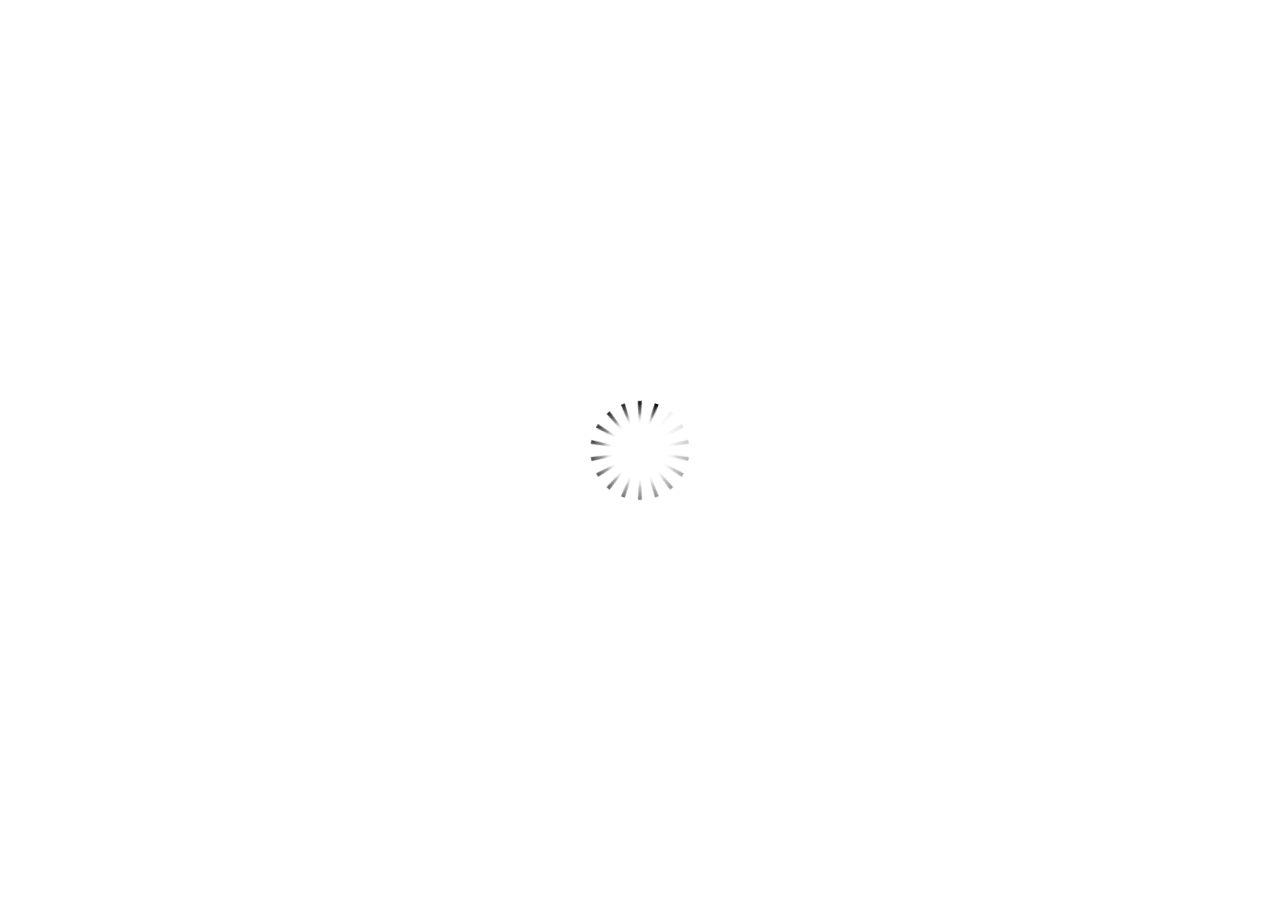
<file: index.html>
<!DOCTYPE HTML>
<html style="height: 100%;" lang="en-US">
<head>
    
    <meta http-equiv="Content-Type" content="text/html;charset=utf-8">
    <!-- Created using Quizmaker 360 - http://www.articulate.com  -->
    <!-- version: 5.33.31612.0 -->

    <title>Desmond and Stack Quiz</title>
    <style>
        body {
            background: #ffffff;
            overflow: hidden;
        }

        html, body, table {
            height: 100%;
            width: 100%;
            margin: 0;
            padding: 0;
            border: 0;
        }

        table td {
            vertical-align: middle;
            text-align: center;
        }

        #nosupport {
            background: #f5f5f5;
            margin: 50px 65px;
            border: 1px solid #d5d5d5;
            width: calc(100% - 130px);
            height: calc(100% - 100px);
        }

        p {
            font-family: 'Helvetica Neue', Helvetica, Arial, Verdana, sans-serif;
            font-size: 12pt;
            color: #303030;
        }

        a {
            color: #2D9DDA;
            text-decoration: none !important;
        }

    </style>
    <script>
        var html5Supported = true;

    </script>
    <!--[if lte IE 9]><script>html5Supported = false;</script><![endif]-->

    <script type="text/javascript">

        function routePlayer() {

            var settings = {
                lmsEnabled: false,
                tincanEnabled: false,
                aoEnabled: false,
                runtimeOrder: [{"type":"html5","url":"quiz_html5.html"}],
                warnOnCommitFail: false
            };

            var PARAM_WARN_ON_COMMIT = {name: 'warncommit', value: 1},
                    PARAM_LMS = {name: 'lms', value: 1},
                    PARAM_TINCAN = {name: 'tincan', value: true},
                    PARAM_AO = {name: 'aosupport', value: true};

            var detection = {
                agent: navigator.userAgent,

                flashEnabled: function() {
                    var description, version, flashAX,
                            plugin = navigator.plugins["Shockwave Flash"];

                    if (plugin != null) {
                        description = plugin.description.split(" ");
                        version = Number(description[description.length - 2]);

                        return (version >= 10) || isNaN(version);
                    } else {
                        try {
                            flashAX = new ActiveXObject("ShockwaveFlash.ShockwaveFlash.10");
                            return (flashAX != null);
                        } catch (e) {
                        }
                    }

                    return false;
                },
				
                isFlashWaiting: function() {
                    var html = '',
                    divFlash = document.getElementById('flashCheck'),
                    player;

                    html += '<object width="100px" height="100px" id="player" type="application/x-shockwave-flash">';
                    html += '<param name="name" value="player" />';
                    html += '<param name="wmode" value="opaque" />';
                    html += '<param name="allowScriptAccess" value="always" />';
                    html += '</object>';

                    divFlash.innerHTML = html;
                    player = document.getElementById('player');

                    return player != null && player.getBoundingClientRect().width > 0;
                },

                html5Enabled: function() {
                    return html5Supported;
                },

                ampEnabled: function() {
                    return ((this.isIOS() && this.isIPad()) || this.isAndroid());
                },

                isIOS: function() {
                    return (this.agent.indexOf("AppleWebKit/") > -1 && this.agent.indexOf("Mobile/") > -1)
                },

                isAndroid: function() {
                    return (this.agent.indexOf("Android") > -1);
                },

                isIPad: function() {
                    return (this.agent.indexOf("iPad") > -1);
                },

                isEdge: function() {
                    var hasGlCapability = (function() {
                        var canv = document.createElement('canvas'),
                            gl = canv.getContext('webgl') || canv.getContext('experimental-webgl');
                        canv = null;
                        return gl != null;
                    }());
                    return window.MSBlobBuilder != null && window.msCrypto == null && hasGlCapability;
                }
            };

            var router = {

                init: function() {
                    var i, url, launchInfo,
                        redirected = false,
                        order = settings.runtimeOrder,
                        launchMap = {
                            flash: {
                                isEnabled: 'flashEnabled',
                                getParams: 'getFlashParams',
                                delim: '?'
                            },
                            html5: {
                                isEnabled: 'html5Enabled',
                                getParams: 'getHtml5Params',
                                delim: '?'
                            },
                            amp: {
                                isEnabled: 'ampEnabled',
                                getParams: 'getAmpParams',
                                delim: '#'
                            }
                        };

                    if (document.location.search.toLowerCase().indexOf('forceflash') != -1) {
                        this.moveFlashToStartOfOrder(order);
                    }

                    for (i = 0; i < order.length; i++) {
                        launchInfo = launchMap[order[i].type];
                        url = order[i].url;

                        if (detection[launchInfo.isEnabled]()) {
                            this.redirect(url, this[launchInfo.getParams](), launchInfo.delim);
                            redirected = true;
                            break;
                        }
                    }

                    if (!redirected) {
                        if (
                            detection.isEdge() &&
                            order[0].type === 'flash' &&
                            detection.isFlashWaiting()
                        ) {
                            launchInfo = launchMap[order[0].type];
                            url = order[0].url;
                            this.redirect(url, this[launchInfo.getParams](), launchInfo.delim);
                        } else {
                            document.getElementById('nosupport').style.visibility = 'visible';
                        }
                    }
                },

                moveFlashToStartOfOrder: function (order) {
                    var i,
                        flashIndex = -1;
                    for (i = 0; i < order.length; i++) {
                        if (order[i].type == "flash") {
                            flashIndex = i;
                            break;
                        }
                    }
                    if (flashIndex != -1) {
                        order.splice(0, 0, order.splice(flashIndex, 1)[0]);
                    }
                },

                getQueryString: function (params) {
                    params = params || [];
                    var i,
                            queryString = document.location.search.substr(1),
                            paramArr = queryString.length > 0 ? queryString.split('&') : [];

                    for (i = 0; i < params.length; i++) {
                        paramArr.push([params[i].name, params[i].value].join('='));
                    }

                    return paramArr.join('&');
                },

                formatUrl: function (url, params, delim) {
                    delim = delim || '?';

                    var queryString = this.getQueryString(params);

                    if (queryString != null && queryString.length > 0) {
                        return [url, queryString].join(delim);
                    }

                    return url;
                },

                redirect: function (url, params, delim) {
                    window.location.replace(this.formatUrl(url, params, delim));
                },

                getFlashParams: function () {
                    return [];
                },

                getHtml5Params: function () {
                    var params = [];
                    if (settings.tincanEnabled) {
                        params.push(PARAM_TINCAN);
                    } else if (settings.lmsEnabled) {
                        params.push(PARAM_LMS);
                        if (settings.warnOnCommitFail) {
                            params.push(PARAM_WARN_ON_COMMIT);
                        }
                    }

                    return params;
                },

                getAmpParams: function () {
                    var tincanProto = settings.aoEnabled || settings.tincanEnabled,
                            params = [];
                    // build AMP params
                    if (tincanProto) {
                        params.push(PARAM_TINCAN);
                        if (settings.aoEnabled) {
                            params.push(PARAM_AO);
                        }
                    }
                    return params;
                }
            };

            router.init();
        };

    </script>
</head>
<body onload="routePlayer()" style="height: 100%;">
<div id="nosupport" style="visibility: hidden;">
    <table>
        <tr>
            <td>
                <p>
                    <svg xmlns="http://www.w3.org/2000/svg" width="90.2" height="74.9" viewBox="0 0 90 75" version="1.1">
                        <g transform="scale(.1)">
                            <path d="m409 7c54-25 106 20 130 66 106 170 213 340 320 510 17 28 32 63 19 96-14 36-55 51-91 51-224 1-448 0-672 0-35 1-76-3-100-33-26-32-15-77 5-108 107-173 216-344 324-517 16-26 35-53 65-65z"
                                  fill="#4c4c4c"></path>
                            <path d="m419 57c26-20 55 4 68 27 109 174 218 348 328 522 9 17 23 35 17 55-11 20-36 18-55 19-224 0-447 0-670 0-20-1-46 1-57-19-5-18 6-34 14-48 109-174 218-348 327-522 9-12 17-25 28-34z"
                                  fill="#f5f5f5"></path>
                            <path d="m429 179c25-12 58 8 56 35-1 81-5 161-10 242 2 32-49 39-57 9-7-73-6-146-11-219-1-24-4-56 22-67zM430 539 430 539 430 539c45-24 80 53 32 72-45 24-80-53-32-72z"
                                  fill="#4c4c4c"></path>
                        </g>
                    </svg>
                </p>
                <p>This course cannot be played because your web browser does not support HTML5.</p>
                <p><a href=""></a></p>

            </td>
        </tr>
    </table>
</div>
<div id="flashCheck" style="visibility: hidden" >
</div>
</body>
</html>
</file>
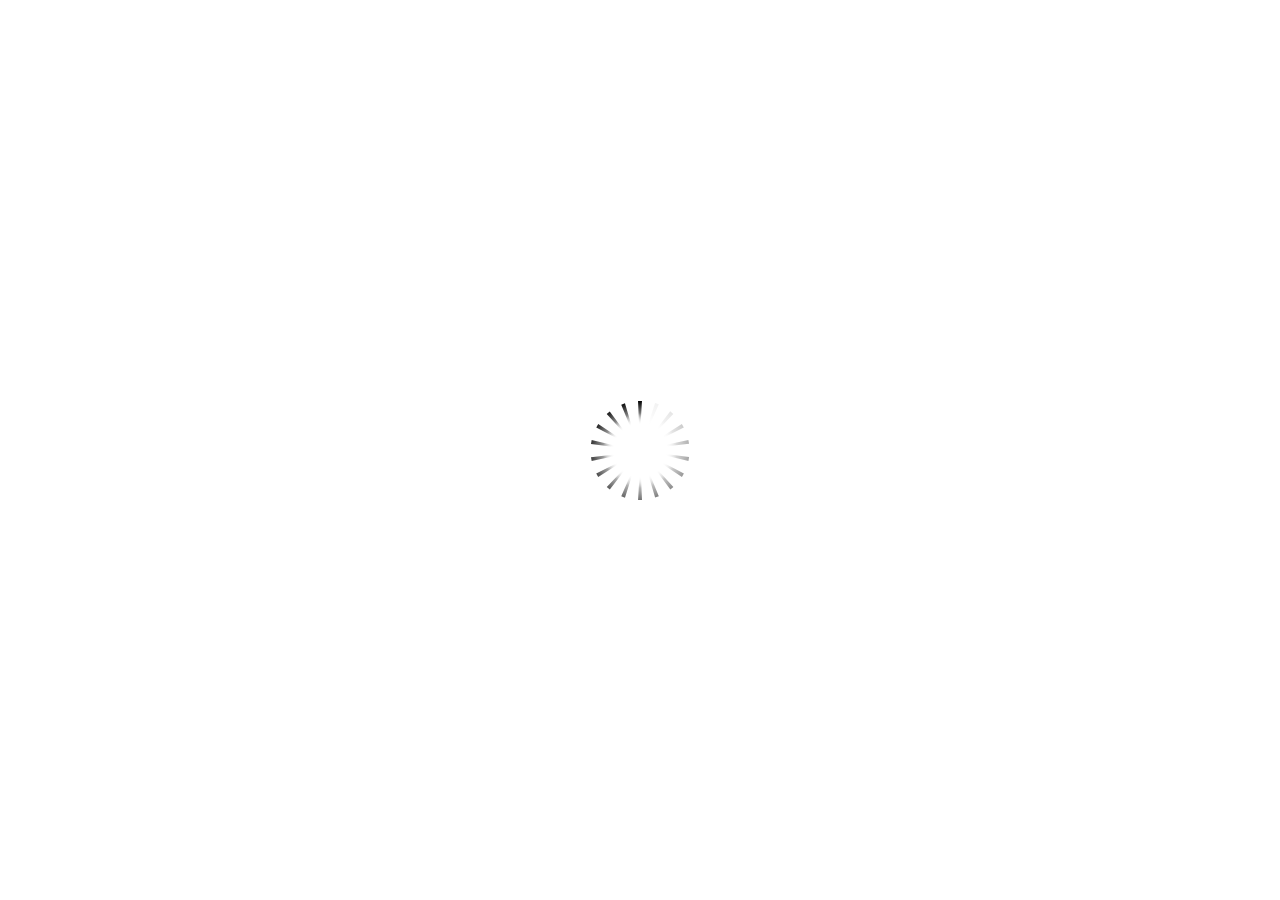
<file: quiz_html5.html>
<!doctype html>
<html lang="en-US">
<head>
  <meta charset="utf-8" />
  <!-- Created using Quizmaker 360 - http://www.articulate.com  -->
  <!-- version: 5.33.31612.0 -->
  <title>Desmond and Stack Quiz</title>
  <meta http-equiv="x-ua-compatible" content="IE=edge" />
  <meta name="viewport" content="width=device-width, initial-scale=1.0, user-scalable=no, minimal-ui" />
  <meta name="apple-mobile-web-app-capable" content="yes" />

  <style rel="stylesheet" data-noprefix>.slide-loader{position:absolute;pointer-events:none;left:50%;top:50%;-webkit-animation:spin 1.8s linear infinite;-moz-animation:spin 1.8s linear infinite;-ms-animation:spin 1.8s linear infinite;animation:spin 1.8s linear infinite;width:100px;height:100px;-webkit-transform:translate(-50%, -50%);-ms-transform:translate(-50%, -50%);z-index:10000;background:transparent url("[data-uri]") no-repeat center center}.mobile-chrome-warning{position:fixed;width:300px;height:75px;bottom:0px;background:rgba(0,0,0,0.0001);display:none;pointer-events:none;z-index:99}.mobile-chrome-warning-btn{position:absolute;left:-16px;top:-15px;width:107px;height:107px;background:rgba(0,0,0,0.6);border-radius:50%;border:1px solid rgba(255,255,255,0.2);pointer-events:all;-webkit-transform:scale(0.6)}.mobile-chrome-warning-btn svg{position:absolute;left:60%;top:58%;-webkit-transform:translate(-50%, -50%)}.mobile-chrome-warning-bubble{position:relative;color:white;padding:10px;background:rgba(0,0,0,0.8);border-radius:5px;float:left;margin-left:100px;margin-top:15px;pointer-events:none}.mobile-chrome-warning-bubble:before{position:absolute;top:8.5px;left:-20px;width:30px;height:30px;content:'';display:block;width:0;height:0;border-style:solid;border-width:12.5px 20px 12.5px 0;border-color:transparent rgba(0,0,0,0.8) transparent transparent;pointer-events:none}.is-mobile .swipe-resume-arrow{position:fixed;top:30%;left:50%;-webkit-transform:translate(-50%, 0);width:12%}.is-mobile .mobile-chrome-warning-text{position:fixed;top:56%;left:50%;-webkit-transform:translate(-50%, 0);height:30%;width:80%;line-height:43px;text-align:center;color:#aeb7bd;word-break:break-word;font-size:20px}.slide-loader .mobile-loader-dot{display:none}@-ms-keyframes spin{from{-ms-transform:translate(-50%, -50%) rotate(0deg)}to{-ms-transform:translate(-50%, -50%) rotate(360deg)}}@-moz-keyframes spin{from{-moz-transform:translate(-50%, -50%) rotate(0deg)}to{-moz-transform:translate(-50%, -50%) rotate(360deg)}}@-webkit-keyframes spin{from{-webkit-transform:translate(-50%, -50%) rotate(0deg)}to{-webkit-transform:translate(-50%, -50%) rotate(360deg)}}@keyframes spin{from{transform:translate(-50%, -50%) rotate(0deg)}to{transform:translate(-50%, -50%) rotate(360deg)}}body.is-mobile{background:black !important}body.is-theme-unified{background:#1b1a1a}.is-mobile .load-container,.is-theme-unified .load-container{position:absolute;left:0;top:0;width:100%;height:100%;background-color:rgba(0,0,0,0.5);z-index:1;visibility:visible;-webkit-transition:visibility 250ms, opacity 250ms linear;-moz-transition:visibility 250ms, opacity 250ms linear;-mz-transition:visibility 250ms, opacity 250ms linear;transition:visibility 250ms, opacity 250ms linear;pointer-events:none}.is-mobile .hide-slide-loader .load-container,.is-theme-unified .hide-slide-loader .load-container{opacity:0;visibility:hidden}.is-mobile .slide-loader,.is-theme-unified .slide-loader{-webkit-animation:none;-moz-animation:none;-ms-animation:none;animation:none;background:none;text-align:center;width:120px;height:80px;top:60%}.is-theme-unified .slide-loader{top:50%}.is-mobile .slide-loader .mobile-loader-dot,.is-theme-unified .slide-loader .mobile-loader-dot{width:30px;height:30px;background-color:white;border-radius:100%;display:inline-block;-webkit-animation:slide-loader 1s ease-in-out 0s infinite both;-moz-animation:slide-loader 1s ease-in-out 0s infinite both;-ms-animation:slide-loader 1s ease-in-out 0s infinite both;animation:slide-loader 1s ease-in-out 0s infinite both}.is-mobile .slide-loader .dot1,.is-theme-unified .slide-loader .dot1{-webkit-animation-delay:-0.2s;-moz-animation-delay:-0.2s;-ms-animation-delay:-0.2s;animation-delay:-0.2s}.is-mobile .slide-loader .dot2,.is-theme-unified .slide-loader .dot2{-webkit-animation-delay:-0.1s;-moz-animation-delay:-0.1s;-ms-animation-delay:-0.1s;animation-delay:-0.1s}@-ms-keyframes slide-loader{0%,80%,100%{-ms-transform:scale(0.6)}40%{-ms-transform:scale(0)}}@-moz-keyframes slide-loader{0%,80%,100%{-moz-transform:scale(0.6)}40%{-moz-transform:scale(0)}}@-webkit-keyframes slide-loader{0%,80%,100%{-webkit-transform:scale(0.6)}40%{-webkit-transform:scale(0)}}@keyframes slide-loader{0%,80%,100%{transform:scale(0.6)}40%{transform:scale(0)}}.mobile-load-title-overlay{display:none}.is-mobile .mobile-load-title-overlay,.is-touchable .mobile-load-title-overlay{display:block;position:fixed;top:0;right:0;bottom:0;left:0;z-index:999;pointer-events:none}.is-mobile .mobile-load-title-overlay .mobile-load-title,.is-touchable .mobile-load-title-overlay .mobile-load-title{position:relative;height:30%;width:80%;margin:0 auto;line-height:43px;text-align:center;color:#aeb7bd;word-break:break-word}@media only screen and (min-width: 320px) and (orientation: landscape){.is-mobile .mobile-load-title,.is-touchable .mobile-load-title{font-size:28.8px;-moz-transform:translateY(33%);-ms-transform:translateY(33%);-webkit-transform:translateY(33%);transform:translateY(33%)}}@media only screen and (min-width: 320px) and (orientation: portrait){.is-mobile .slide-loader,.is-touchable .slide-loader{top:55%}.is-mobile .mobile-load-title,.is-touchable .mobile-load-title{font-size:28.8px;-moz-transform:translateY(35%);-ms-transform:translateY(35%);-webkit-transform:translateY(35%);transform:translateY(35%)}}
</style>

  
</head>
<body style="background: #FFFFFF" class="cs-HTML is-theme-classic" role="application">
  <!-- 360 -->
  <script>!function(e){var i=/iPhone/i,o=/iPod/i,n=/iPad/i,t=/(?=.*\bAndroid\b)(?=.*\bMobile\b)/i,d=/Android/i,s=/(?=.*\bAndroid\b)(?=.*\bSD4930UR\b)/i,b=/(?=.*\bAndroid\b)(?=.*\b(?:KFOT|KFTT|KFJWI|KFJWA|KFSOWI|KFTHWI|KFTHWA|KFAPWI|KFAPWA|KFARWI|KFASWI|KFSAWI|KFSAWA)\b)/i,r=/IEMobile/i,h=/(?=.*\bWindows\b)(?=.*\bARM\b)/i,a=/BlackBerry/i,l=/BB10/i,p=/Opera Mini/i,f=/(CriOS|Chrome)(?=.*\bMobile\b)/i,u=/(?=.*\bFirefox\b)(?=.*\bMobile\b)/i,c=new RegExp("(?:Nexus 7|BNTV250|Kindle Fire|Silk|GT-P1000)","i"),w=function(e,i){return e.test(i)},A=function(e){var A=e||navigator.userAgent,v=A.split("[FBAN");if(void 0!==v[1]&&(A=v[0]),this.apple={phone:w(i,A),ipod:w(o,A),tablet:!w(i,A)&&w(n,A),device:w(i,A)||w(o,A)||w(n,A)},this.amazon={phone:w(s,A),tablet:!w(s,A)&&w(b,A),device:w(s,A)||w(b,A)},this.android={phone:w(s,A)||w(t,A),tablet:!w(s,A)&&!w(t,A)&&(w(b,A)||w(d,A)),device:w(s,A)||w(b,A)||w(t,A)||w(d,A)},this.windows={phone:w(r,A),tablet:w(h,A),device:w(r,A)||w(h,A)},this.other={blackberry:w(a,A),blackberry10:w(l,A),opera:w(p,A),firefox:w(u,A),chrome:w(f,A),device:w(a,A)||w(l,A)||w(p,A)||w(u,A)||w(f,A)},this.seven_inch=w(c,A),this.any=this.apple.device||this.android.device||this.windows.device||this.other.device||this.seven_inch,this.phone=this.apple.phone||this.android.phone||this.windows.phone,this.tablet=this.apple.tablet||this.android.tablet||this.windows.tablet,"undefined"==typeof window)return this},v=function(){var e=new A;return e.Class=A,e};"undefined"!=typeof module&&module.exports&&"undefined"==typeof window?module.exports=A:"undefined"!=typeof module&&module.exports&&"undefined"!=typeof window?module.exports=v():"function"==typeof define&&define.amd?define("isMobile",[],e.isMobile=v()):e.isMobile=v()}(this);</script>

  <div id="preso"></div>
  <script>
    window.globals = {
      DATA_PATH_BASE: '',
      lmsPresent: false,
      tinCanPresent: false,
      aoSupport: false,
      scale: 'noscale',
      captureRc: false,
      browserSize: 'optimal',
      bgColor: '#FFFFFF',
      features: '',
      themeName: 'classic',
      preloaderColor: '#FFFFFF',
      suppressAnalytics: false,
      productChannel: 'stable',
      publishSource: 'quizmaker',
      aid: 'aid|abbe769c-5a13-4e14-b619-2e76714fcf90',
      cid: '9a4ecb9e-76c1-4e2c-beb2-ab4b14976f92',
      playerVersion: '5.33.31612.0',
      maxIosVideoElements: 5,

      
      parseParams: function(qs) {
        if (window.globals.parsedParams != null) {
          return window.globals.parsedParams;
        }
        qs = (qs || window.location.search.substr(1)).split('+').join(' ');
        var params = {},
            tokens,
            re = /[?&]?([^=]+)=([^&]*)/g;

        while (tokens = re.exec(qs)) {
          params[decodeURIComponent(tokens[1]).trim()] =
            decodeURIComponent(tokens[2]).trim();
        }
        window.globals.parsedParams = params;
        return params;
      },

    };

    var isIe11 = ('ActiveXObject' in window || window.MSBlobBuilder != null)
      && window.msCrypto != null && !window.ActiveXObject;
    if (isIe11) {
      window.globals.unsupportedBrowser = true;
      
      document.body.innerHTML = atob('[base64]');
    }

    

    (function() {
      var isPhone = false,
          params = window.globals.parseParams();

      if (params.deviceType != null) { isPhone = params.deviceType === 'phone'; }
      if (params.devicepreview != null) { isPhone = params.phone  == '1'; }

      if (window.globals.themeName !== 'classic') {
        
        if (params.deviceType != null) {
          window.isMobile.phone = isPhone;
          window.isMobile.tablet = params.deviceType === 'tablet';
          window.isMobile.any = window.isMobile.phone || window.isMobile.tablet;
        }

        
        if (params.devicepreview != null) {
          window.isMobile.phone = isPhone;
          window.isMobile.tablet = params.devicepreview === '1' && params.phone == null;
          window.isMobile.any = window.isMobile.phone || window.isMobile.tablet;
        }

        if (window.isMobile.any) {
          document.body.classList.add('is-touchable-tablet');
          if (window.isMobile.phone) {
            document.body.classList.add('is-touchable-phone');
          }
        }
      } else if (window.isMobile.any || params.deviceType != null) {
        isPhone = window.isMobile.phone || (params.deviceType === 'phone');

        document.body.classList.add('is-mobile');
        document.body.classList.add(isPhone ? 'is-phone' : 'is-tablet');

        
        if (window.vInterfaceObject != null && window.vInterfaceObject.isRise) {
          document.body.style.background = 'transparent';
        }
      }
    })();
  </script>
  <script SRC="quiz_content/user.js" TYPE="text/javascript"></script>
  <div class="slide-loader"></div>

  <script type="text/javascript">
    if (window.isMobile.any || window.globals.themeName === 'unified') { var doc = document, loader = doc.body.querySelector('.slide-loader'); [ 1, 2, 3 ].forEach(function(n) { var d = doc.createElement('div'); d.style.backgroundColor = window.globals.preloaderColor; d.classList.add('mobile-loader-dot'); d.classList.add('dot' + n); loader.appendChild(d);
      });
    }
  </script>

  <div class="mobile-load-title-overlay">
    <div class="mobile-load-title">Desmond and Stack Quiz</div>
  </div>
  <script>
    
    if (window.autoSpider && window.vInterfaceObject) {
      document.querySelector('.mobile-load-title-overlay').style.display = 'none';
    }
  </script>

  <div class="mobile-chrome-warning">
    <div class="mobile-chrome-warning-btn">
        <svg xmlns="http://www.w3.org/2000/svg" version="1.1" xmlns:xlink="http://www.w3.org/1999/xlink" preserveAspectRatio="none" x="0px" y="0px" width="107px" height="78px" viewBox="0 0 107 78">

          <g id="mobile-chrome-warning-arrow">
            <path fill="white" stroke="none" d="
            M 24.1 31.4
            L 12.05 15.85 0 31.4 8.3 31.4 8.3 54 15.25 54 15.25 31.4 24.1 31.4 Z"></path>
          </g>

          <path id="mobile-chrome-warning-hand" stroke="white" stroke-width="2" stroke-linejoin="round" stroke-linecap="round" fill="none" d="
          M 37.55 16.1
          Q 36.3 14.8 36.3 13.1 36.3 11.45 37.55 10.15 38.85 8.9 40.55 8.9 42.2 8.9 43.5 10.15
          L 46.75 13.375 46.75 13.35
          Q 45.5 12.05 45.5 10.35 45.5 8.7 46.75 7.4 48.05 6.15 49.75 6.15 51.4 6.15 52.7 7.4
          L 57 11.65
          Q 56.05 10.4828125 56.05 9 56.05 7.3 57.3 6 58.6 4.8 60.3 4.8 62 4.8 63.3 6
          L 74.3 17
          Q 76.3 19.05 77.5 21.55 78.75 24.05 79.1 26.9 79.4 29.7 80.65 32.25 81.85 34.75 83.85 36.75
          L 85.6 38.5 69.5 54.6
          Q 68.25 53.35 66.5 52.1 64.75 50.8 62.85 49.85 60.95 48.85 59.25 48.5
          L 32 42.5
          Q 31.15 42.3 30.45 41.8 29.1 40.8 28.85 39.3 28.6 37.85 29.35 36.55 30.05 35.25 31.65 34.7
          L 31.9 34.65
          Q 32.55 34.45 33.25 34.45
          L 44.3 34.9 17.65 8.2
          Q 16.4 6.9 16.4 5.2 16.4 3.55 17.65 2.25 18.95 1 20.65 1 22.3 1 23.6 2.25
          L 37.55 16.1 39.2 17.75
          M 58.95 13.65
          L 58.075 12.775 57.3 12
          Q 57.140234375 11.833984375 57 11.65
          L 58.075 12.775
          M 46.75 13.375
          L 48.4 15"></path>

        </svg>
      </div>

      <div class="mobile-chrome-warning-bubble">
        Drag up for fullscreen
      </div>
  </div>

  <div id="video-pen" class="offscreen"></div>

  

  <link rel="stylesheet" href="html5/lib/stylesheets/main.min.css" data-noprefix />
  <link rel="stylesheet" href="html5/data/css/output.min.css" data-noprefix />
  <script data-main="app/scripts/init.generated" src="html5/lib/scripts/app.min.js"></script>
</body>
</html>
</file>
<file: html5/lib/stylesheets/main.min.css>
html{font-size:100%;line-height:1.5em}html{font-family:sans-serif;-ms-text-size-adjust:100%;-webkit-text-size-adjust:100%}body{margin:0}article,aside,details,figcaption,figure,footer,header,hgroup,main,menu,nav,section,summary{display:block}audio,canvas,progress,video{display:inline-block;*display:inline;*zoom:1;vertical-align:baseline}audio:not([controls]){display:none;height:0}[hidden]{display:none}template{display:none}a{background-color:transparent}a:active,a:hover{outline:0}abbr[title]{border-bottom:1px dotted}b,strong{font-weight:bold}blockquote{margin:1.5em 40px}dfn{font-style:italic}h1{font-size:2em;line-height:1.5em;margin-top:0.75em;margin-bottom:0.75em}h2{font-size:1.5em;line-height:2em;margin-top:1em;margin-bottom:1em}h3{font-size:1.17em;line-height:1.28205em;margin-top:1.28205em;margin-bottom:1.28205em}h4{font-size:1em;line-height:1.5em;margin-top:1.5em;margin-bottom:1.5em}h5{font-size:0.83em;line-height:1.80723em;margin-top:1.80723em;margin-bottom:1.80723em}h6{font-size:0.67em;line-height:2.23881em;margin-top:2.23881em;margin-bottom:2.23881em}mark{background:#ff0;color:#000}p,pre{margin:1.5em 0}small{font-size:80%}sub,sup{font-size:75%;line-height:0;position:relative;vertical-align:baseline}sup{top:-0.5em}sub{bottom:-0.25em}dl,menu,ol,ul{margin:1.5em 0}dd{margin:0 0 0 40px}menu,ol,ul{padding:0 0 0 40px}nav ul,nav ol{list-style:none;list-style-image:none}img{border:0;-ms-interpolation-mode:bicubic}svg:not(:root){overflow:hidden}figure{margin:1.5em 40px}hr{-moz-box-sizing:content-box;-webkit-box-sizing:content-box;box-sizing:content-box;height:0}pre{overflow:auto}code,kbd,pre,samp{font-family:monospace, monospace;font-size:1em}form{margin:0}button,input,optgroup,select,textarea{color:inherit;font:inherit;margin:0;*font-family:sans-serif;*vertical-align:middle}button{overflow:visible}button,select{text-transform:none}button,html input[type="button"],input[type="reset"],input[type="submit"]{-webkit-appearance:button;cursor:pointer;*overflow:visible}button[disabled],html input[disabled]{cursor:default}button::-moz-focus-inner,input::-moz-focus-inner{border:0;padding:0}input{line-height:normal}input[type="checkbox"],input[type="radio"]{-moz-box-sizing:border-box;-webkit-box-sizing:border-box;box-sizing:border-box;padding:0;*height:13px;*width:13px}input[type="number"]::-webkit-inner-spin-button,input[type="number"]::-webkit-outer-spin-button{height:auto}input[type="search"]{-webkit-appearance:textfield;-moz-box-sizing:content-box;-webkit-box-sizing:content-box;box-sizing:content-box}input[type="search"]::-webkit-search-cancel-button,input[type="search"]::-webkit-search-decoration{-webkit-appearance:none}fieldset{margin:0 2px;border-color:#c0c0c0;border-top-width:0.0625em;border-top-style:solid;padding-top:0.4625em;border-bottom-width:0.0625em;border-bottom-style:solid;padding-bottom:0.9125em;border-left-width:0.0625em;border-left-style:solid;padding-left:0.875em;border-right-width:0.0625em;border-right-style:solid;padding-right:0.875em}legend{border:0;padding:0;*margin-left:-7px}textarea{overflow:auto}optgroup{font-weight:bold}table{border-collapse:collapse;border-spacing:0}td,th{padding:0}div.popup-pane p strong,div.popup-pane p em,.presenter-name{white-space:nowrap;overflow:hidden;text-overflow:ellipsis}.offscreen{position:absolute;left:-9999px !important}.invisible{visibility:hidden !important}.visible{visibility:visible !important}.transparent{opacity:0 !important}.hidden{display:none !important}.accessibility,.slider{position:absolute;top:0;left:0;height:1px;width:1px;overflow:hidden;opacity:0}.accessibility:focus,.slider:focus{outline:none}.scrollable,.is-desktop .panel-content,.is-desktop .panel-section-content{overflow:auto}.focused{outline:none !important}rect.focused{fill:none;outline:none !important;stroke:yellow}.align-left{text-align:left !important}.align-right{text-align:right !important}.align-center{text-align:center !important}.align-flex-start{display:-webkit-box;display:-webkit-flex;display:-moz-flex;display:-ms-flexbox;display:flex;-webkit-box-align:start;-ms-flex-align:start;-webkit-align-items:flex-start;-moz-align-items:flex-start;align-items:flex-start}.align-flex-center{display:-webkit-box;display:-webkit-flex;display:-moz-flex;display:-ms-flexbox;display:flex;-webkit-box-align:center;-ms-flex-align:center;-webkit-align-items:center;-moz-align-items:center;align-items:center}.align-flex-end{display:-webkit-box;display:-webkit-flex;display:-moz-flex;display:-ms-flexbox;display:flex;-webkit-box-align:end;-ms-flex-align:end;-webkit-align-items:flex-end;-moz-align-items:flex-end;align-items:flex-end}.inflexible,.is-desktop .controls .relative-nav,.is-desktop .submit-all-button,.tabs,.is-desktop .panel-section-header,.is-desktop .panel-header,.is-desktop .panel-footer,.header-primary{-webkit-box-flex:none;-webkit-flex:none !important;-moz-box-flex:none;-moz-flex:none !important;-ms-flex:none !important;flex:none !important}.auto-flexible{-webkit-box-flex:auto;-webkit-flex:auto !important;-moz-box-flex:auto;-moz-flex:auto !important;-ms-flex:auto !important;flex:auto !important}.initial-flexible{-webkit-box-flex:0;-webkit-flex:0 1 auto !important;-moz-box-flex:0;-moz-flex:0 1 auto !important;-ms-flex:0 1 auto !important;flex:0 1 auto !important}.bleed{padding:0 !important}.unstyled,.is-desktop .btn,.choice-list,.tabs,.is-desktop .outline-list{margin:0;padding:0;list-style:none;border:none;background:none}.force-unstyled,.progress-control .btn-unstyled,.progress-control .choice-list .choice-list-trigger,.choice-list .progress-control .choice-list-trigger,.progress-control .tabs>li{background:none !important;border:none !important;box-shadow:none !important}.text-compact,.choice-list .choice-list-trigger,.tabs>li,.is-desktop .outline-list li a{display:inline-block;max-width:100%;overflow:hidden;white-space:nowrap;text-overflow:ellipsis}.text-rtl,.text-direction-rtl .is-desktop .controls,.text-direction-rtl .is-desktop .controls-group,.text-direction-rtl .tabs,.text-direction-rtl .is-mobile .panel-content,.text-direction-rtl .is-desktop .panel-content,.text-direction-rtl .is-desktop .panel-header,.text-direction-rtl .topmenu-panel{direction:rtl;unicode-bidi:bidi-override;text-align:right}.text-align-sub{vertical-align:sub}.text-align-middle{vertical-align:middle}.ui-draggable{z-index:99}.ui-droppable{z-index:98}.ui-draggable-dragging{z-index:9999}.border-base,input[type='text'],input[type='search'],.is-desktop .btn,.progress-control,.progress-bar-seek,.search-input input[type="search"],.presentation-wrapper:after,.topmenu-tab,.topmenu-panel{border-style:solid;border-width:1px}.cursor-hover:hover,.rotatable:hover{cursor:pointer}.cursor-hover:hover *,.rotatable:hover *{cursor:pointer}.cursor-default{cursor:default !important}.cursor-default *{cursor:default !important}.opaque{pointer-events:all !important}.non-eventable{pointer-events:none}.full-size{height:100%;position:relative;width:100%}.abs{position:absolute}.tweenable{will-change:opacity, transform}*{box-sizing:border-box}html,body{height:100%}html{font-size:62.5%;-webkit-user-select:none;-moz-user-select:none;-ms-user-select:none;user-select:none}body{font-size:1.3rem;line-height:1.2;font-family:sans-serif;overflow:hidden}body.is-desktop.is-too-tall{overflow-y:scroll}body.is-desktop.has-scrollbar{overflow:scroll}body.is-desktop.is-too-wide{overflow-x:scroll}body.is-desktop *{-webkit-font-smoothing:subpixel-antialiasing}body.is-mobile::-webkit-scrollbar,body.is-mobile *::-webkit-scrollbar{-webkit-appearance:none;display:none}a{color:inherit;text-decoration:none}input[type='text'],input[type='search']{border-radius:4px;padding:.3em .5em}hr{position:absolute;top:0;left:0;width:100%;height:1px;background:none;border:0;border-top-style:solid;border-top-width:1px;color:none;margin:0}*:focus{outline:none}.is-desktop .grid-center{-webkit-box-pack:center;-ms-flex-pack:center;-webkit-justify-content:center;-moz-justify-content:center;justify-content:center;-webkit-box-align:center;-ms-flex-align:center;-webkit-align-items:center;-moz-align-items:center;align-items:center}.is-desktop .grid-row{max-width:100%;max-height:100%;display:-webkit-box;display:-webkit-flex;display:-moz-flex;display:-ms-flexbox;display:flex;-webkit-box-direction:normal;-webkit-box-orient:horizontal;-webkit-flex-direction:row;-moz-flex-direction:row;-ms-flex-direction:row;flex-direction:row}.is-desktop .grid-row.grid-reverse{-webkit-box-direction:reverse;-webkit-box-orient:horizontal;-webkit-flex-direction:row-reverse;-moz-flex-direction:row-reverse;-ms-flex-direction:row-reverse;flex-direction:row-reverse}.is-desktop .grid-row.grid-horz-center{-webkit-box-pack:center;-ms-flex-pack:center;-webkit-justify-content:center;-moz-justify-content:center;justify-content:center}.is-desktop .grid-row.grid-vert-center{-webkit-box-align:center;-ms-flex-align:center;-webkit-align-items:center;-moz-align-items:center;align-items:center}.is-desktop .grid-row>*{-webkit-box-flex:1;-webkit-flex:1;-moz-box-flex:1;-moz-flex:1;-ms-flex:1;flex:1;max-width:100%}.is-desktop .grid-row-align-start{-webkit-box-pack:start;-ms-flex-pack:start;-webkit-justify-content:flex-start;-moz-justify-content:flex-start;justify-content:flex-start}.is-desktop .grid-row-align-end{-webkit-box-pack:end;-ms-flex-pack:end;-webkit-justify-content:flex-end;-moz-justify-content:flex-end;justify-content:flex-end}.is-desktop .grid-col{max-width:100%;max-height:100%;display:-webkit-box;display:-webkit-flex;display:-moz-flex;display:-ms-flexbox;display:flex;-webkit-box-direction:normal;-webkit-box-orient:vertical;-webkit-flex-direction:column;-moz-flex-direction:column;-ms-flex-direction:column;flex-direction:column}.is-desktop .grid-col.grid-reverse{-webkit-box-direction:reverse;-webkit-box-orient:vertical;-webkit-flex-direction:column-reverse;-moz-flex-direction:column-reverse;-ms-flex-direction:column-reverse;flex-direction:column-reverse}.is-desktop .grid-col.grid-horz-center{-webkit-box-align:center;-ms-flex-align:center;-webkit-align-items:center;-moz-align-items:center;align-items:center}.is-desktop .grid-col.grid-vert-center{-webkit-box-pack:center;-ms-flex-pack:center;-webkit-justify-content:center;-moz-justify-content:center;justify-content:center}.is-desktop .grid-col>*{-webkit-box-flex:1;-webkit-flex:1;-moz-box-flex:1;-moz-flex:1;-ms-flex:1;flex:1;max-height:100%}.caption{font-family:"Open Sans Full", Helvetica, Arial, sans-serif;position:fixed;pointer-events:none;z-index:1;display:flex;align-items:center;flex-direction:column;bottom:0px;margin-bottom:10px;width:60vw;left:50vw;transform:translateX(-50%)}.caption>div{pointer-events:none;width:100%;text-align:center}.caption p{display:inline-block;pointer-events:none;padding:10px;text-shadow:-1px 0px black, 0px 1px black, 1px 0px black, 0px -1px black;color:#ffffff;border-radius:4px;background:#31373a;margin:0 0 10px 0;padding:10px;text-align:center;line-height:1.5}.caption p p:last-child{margin-bottom:0}.caption p q:before,.caption p q:after{content:''}.is-mobile .caption.caption--centered{-moz-transform:translate(-50%, -50%);-ms-transform:translate(-50%, -50%);-webkit-transform:translate(-50%, -50%);transform:translate(-50%, -50%);bottom:auto}.is-desktop .caption{position:absolute;width:60%;left:50%}.caption-controls{margin-right:10px}.text-direction-rtl .is-desktop .caption-controls{margin-left:10px;margin-right:0}.caption-controls .caption-btn.button-tapped{background:rgba(0,0,0,0.2)}.caption-controls .caption-btn svg{margin-left:2px;margin-top:6px}[class*='icon-']{font-style:normal;display:inline-block}.error-icon{position:absolute;top:5px;left:calc(50% - 32px);height:30px;width:25px;z-index:999}input,textarea{pointer-events:all}input:focus,textarea:focus{outline:none}button{cursor:pointer}button:focus{outline:none}.is-desktop .btn{border-radius:7px;color:inherit;cursor:pointer;display:inline-block;font-weight:bold;height:30px;line-height:28px;min-width:30px;padding:0 8px;text-align:center;text-decoration:none;vertical-align:bottom}.btn-unstyled,.choice-list .choice-list-trigger,.tabs>li{background:none;border:none;color:inherit;display:inline-block;height:inherit;line-height:inherit;padding:0;text-align:inherit}.btn-stretch{width:100%}.is-desktop .controls{-webkit-box-pack:justify;-ms-flex-pack:justify;-webkit-justify-content:space-between;-moz-justify-content:space-between;justify-content:space-between;max-height:30px;min-height:28px;line-height:30px;margin-top:16px;margin-bottom:5px;position:relative;z-index:3;transform:translateZ(1px)}.is-desktop .controls .btn{padding:0 8px 0 6px}.is-desktop .controls .btn:not(.hidden) ~ .btn{margin-left:7px}.text-direction-rtl .is-desktop .controls .btn:not(.hidden) ~ .btn{margin-left:0;margin-right:10px}.text-direction-rtl .is-desktop .controls .btn:first-of-type{margin-left:0}.is-desktop .controls .relative-nav .btn{min-width:71px}.text-direction-rtl .is-desktop .controls-group>.grid-row{-webkit-box-direction:reverse;-webkit-box-orient:horizontal;-webkit-flex-direction:row-reverse;-moz-flex-direction:row-reverse;-ms-flex-direction:row-reverse;flex-direction:row-reverse}.is-desktop .controls-group:not(:last-child){margin-right:10px}.text-direction-rtl .is-desktop .controls-group:not(:last-child){margin-left:10px;margin-right:0}.is-desktop .controls-group.play-only{-webkit-box-flex:initial;-webkit-flex:initial;-moz-box-flex:initial;-moz-flex:initial;-ms-flex:initial;flex:initial}.is-desktop .control-bar{position:relative;border-radius:7px}.is-desktop .control-actions{margin-left:auto;-webkit-box-flex:0;-webkit-flex:0 0 auto;-moz-box-flex:0;-moz-flex:0 0 auto;-ms-flex:0 0 auto;flex:0 0 auto}.is-desktop .control-actions .btn-icon{align-items:center;display:inline-flex;height:28px;margin-right:2px;vertical-align:top;position:relative;left:-5px}.text-direction-rtl .is-desktop .control-actions .btn-icon{margin-right:0;margin-left:2px;left:5px}.is-desktop .control-actions .text+.btn-icon{margin-right:0;margin-left:4px;position:relative;left:4px}.text-direction-rtl .is-desktop .control-actions .text+.btn-icon{margin-right:4px;margin-left:0;left:-1px}.text-direction-rtl .is-desktop .control-actions{margin-left:0;margin-right:auto}.is-desktop .submit-all-button button:not(.hidden){margin-right:7px}.text-direction-rtl .is-desktop .submit-all-button button:not(.hidden){margin-right:0;margin-left:7px}.hide-frame #main-window .controls{display:none}.circle-progress{position:absolute;left:2px;top:11.5px;z-index:-1}.btn.cs-disabled{pointer-events:none;opacity:0.5;cursor:default}.slider-bar{position:absolute;top:auto;bottom:0;height:120px}.slider-bar input[type='range']{box-sizing:content-box;padding:0px;position:absolute;bottom:0;left:50%;-moz-transform-origin:0 50%;-ms-transform-origin:0 50%;-webkit-transform-origin:0 50%;transform-origin:0 50%;-moz-transform:rotate(-90deg);-ms-transform:rotate(-90deg);-webkit-transform:rotate(-90deg);transform:rotate(-90deg);-moz-appearance:none;-webkit-appearance:none;width:100px;height:7px;outline:none}.slider-bar input[type='range']::-webkit-slider-runnable-track{border-style:solid;border-width:1px;height:7px}.slider-bar input[type='range']::-webkit-slider-thumb{-webkit-appearance:none;border-style:solid;border-width:1px;display:block;width:8px;height:20px;margin-top:-7px}.slider-bar input[type='range']::-webkit-slider-thumb:hover{cursor:pointer}.slider-bar input[type='range']::-moz-range-track{border-style:solid;border-width:1px;height:5px}.slider-bar input[type='range']::-moz-range-track:hover{cursor:pointer}.slider-bar input[type='range']::-moz-range-thumb{display:block;border-radius:0;width:5px;height:20px;margin-top:-8px}.slider-bar input[type='range']::-moz-range-thumb:hover{cursor:pointer}.slider-bar input[type='range']::-moz-focus-outer{border:0}@media screen and (min-width: 0\0){.slider-bar input[type='range']{bottom:23px !important;height:22px}.slider-bar input[type='range']::-ms-thumb{margin-top:0}}@supports (-ms-accelerator: true){.slider-bar input[type='range']{bottom:23px !important;height:22px}.slider-bar input[type='range']::-ms-thumb{margin-top:0}}.slider-bar input[type='range']::-ms-track{border-style:solid;border-width:1px;color:transparent;height:7px}.slider-bar input[type='range']::-ms-fill-lower,.slider-bar input[type='range']::-ms-fill-upper{background:transparent}.slider-bar input[type='range']::-ms-thumb{border-style:solid;border-width:1px;width:5px;height:20px}input[type=range]::-ms-tooltip{display:none}.progress-control{height:30px;padding:5px 5px 0}.progress-control .btn-unstyled,.progress-control .choice-list .choice-list-trigger,.choice-list .progress-control .choice-list-trigger,.progress-control .tabs>li{width:24px;height:24px;line-height:24px;text-align:center}.progress-bar{margin:0 5px;position:relative;cursor:pointer;text-align:right;overflow:hidden}.progress-bar-inner{width:100%;height:100%;position:relative}.progress-bar-inner input[type='range']{position:absolute;top:0;left:0;-moz-appearance:none;-webkit-appearance:none;width:100%;height:16px;cursor:pointer;display:block;opacity:0;z-index:2}.text-direction-rtl .progress-bar-inner input[type='range']{transform:scale(-1, 1)}.progress-bar-inner input[type='range']::-moz-range-thumb{border-radius:0;width:1px}.progress-bar-inner input[type='range']::-ms-thumb{border-radius:0;width:1px}.progress-bar-inner input[type='range']::-webkit-slider-thumb{-webkit-appearance:none;border-radius:0;width:1px}.progress-bar-seek{width:100%;height:18px;border-radius:4px;display:block;overflow:hidden;position:relative;z-index:1}.progress-bar-fill{height:100%;position:absolute;top:0;left:0}.progress-bar-elapsed-time{position:absolute;top:0px;right:5px;z-index:1;font-weight:bold;font-size:92.307%;color:#454545}.progress-bar-total-duration{display:inline-block}.choice-list .choice-list-trigger{display:block;width:100%;padding:.25em;text-decoration:none}.tabs-wrap{display:-webkit-box;display:-webkit-flex;display:-moz-flex;display:-ms-flexbox;display:flex;-webkit-box-direction:normal;-webkit-box-orient:vertical;-webkit-flex-direction:column;-moz-flex-direction:column;-ms-flex-direction:column;flex-direction:column;overflow:hidden;overflow:visible;height:100%;min-height:0}.tabs-wrap>*{-webkit-box-flex:1;-webkit-flex:1 1;-moz-box-flex:1;-moz-flex:1 1;-ms-flex:1 1;flex:1 1}.tabs{font-size:92.307%;height:25px;text-align:left;white-space:nowrap}.tabs>li{border-radius:4px 4px 0 0;border-radius:6px 6px 0 0;display:inline-block;font-weight:bold;height:100%;text-align:center;padding:0px 8px;line-height:2.1}.tabs.fill-width>li{padding:0px 3px}.is-desktop .panel-content,.is-desktop .panel-section-header,.is-desktop .panel-section-content,.is-desktop .panel-header,.is-desktop .panel-footer{padding:10px}.is-desktop .panel{display:-webkit-box;display:-webkit-flex;display:-moz-flex;display:-ms-flexbox;display:flex;-webkit-box-direction:normal;-webkit-box-orient:horizontal;-webkit-flex-direction:row;-moz-flex-direction:row;-ms-flex-direction:row;flex-direction:row;overflow:hidden;flex:1 1}.is-desktop .panel>*{-webkit-box-flex:1;-webkit-flex:1 1;-moz-box-flex:1;-moz-flex:1 1;-ms-flex:1 1;flex:1 1}.is-desktop .panel>*{display:-webkit-box;display:-webkit-flex;display:-moz-flex;display:-ms-flexbox;display:flex;-webkit-box-direction:normal;-webkit-box-orient:vertical;-webkit-flex-direction:column;-moz-flex-direction:column;-ms-flex-direction:column;flex-direction:column;overflow:hidden}.is-desktop .panel>*>*{-webkit-box-flex:1;-webkit-flex:1 1;-moz-box-flex:1;-moz-flex:1 1;-ms-flex:1 1;flex:1 1}.is-desktop .panel:not(.active){display:none}.is-desktop .panel h1,.is-desktop .panel h2,.is-desktop .panel h3,.is-desktop .panel h4,.is-desktop .panel h5,.is-desktop .panel h6{margin:0}.is-desktop .tab-close{display:none}.is-desktop .panel-content{display:-webkit-box;display:-webkit-flex;display:-moz-flex;display:-ms-flexbox;display:flex;-webkit-box-direction:normal;-webkit-box-orient:vertical;-webkit-flex-direction:column;-moz-flex-direction:column;-ms-flex-direction:column;flex-direction:column;overflow:hidden;overflow-y:auto;overflow-x:hidden;border-radius:0 0 4px 4px;font-size:84.615%;word-wrap:break-word}.is-desktop .panel-content>*{-webkit-box-flex:1;-webkit-flex:1 1;-moz-box-flex:1;-moz-flex:1 1;-ms-flex:1 1;flex:1 1}.is-desktop .panel-content:not(:last-child){border-bottom-left-radius:0px;border-bottom-right-radius:0px}.is-desktop .panel-section{display:-webkit-box;display:-webkit-flex;display:-moz-flex;display:-ms-flexbox;display:flex;-webkit-box-direction:normal;-webkit-box-orient:vertical;-webkit-flex-direction:column;-moz-flex-direction:column;-ms-flex-direction:column;flex-direction:column;overflow:hidden}.is-desktop .panel-section>*{-webkit-box-flex:1;-webkit-flex:1 1;-moz-box-flex:1;-moz-flex:1 1;-ms-flex:1 1;flex:1 1}.is-desktop .panel-section-header{position:relative}.is-desktop .panel-relative-hr{position:relative;top:1em}.is-desktop .panel-section-heading{font-size:100%;line-height:1.308;overflow:hidden;text-overflow:ellipsis;overflow-wrap:break-word;word-wrap:break-word}.is-desktop .panel-footer{border-bottom-left-radius:10px;border-bottom-right-radius:10px}.volume{position:relative}.volume .slider-bar{left:0;height:106px;position:absolute;top:auto;right:-1px;bottom:-1px;left:-1px;direction:ltr}.volume .slider-bar input[type='range']{position:absolute;bottom:30px;left:50%;width:60px;z-index:1}.volume button{height:28px;position:relative;vertical-align:top;width:15px;z-index:2;overflow:hidden}.volume button svg{position:absolute;top:6px;left:0}.slide-object-video.hidden{display:block !important;visibility:hidden}.video-slide-object{position:relative;pointer-events:auto;background:transparent}.video-slide-object video::-webkit-media-controls-start-playback-button{display:none !important;-webkit-appearance:none}.video-controls{position:relative;height:26px;margin:3px 0;padding:1px;border:1px solid #b9b9b9}.video-controls-play-pause{background-image:url('[data-uri]');background-size:100%;background-image:-webkit-gradient(linear, 50% 0%, 50% 100%, color-stop(0%, #868686),color-stop(100%, #5d5d5d));background-image:-moz-linear-gradient(#868686,#5d5d5d);background-image:-webkit-linear-gradient(#868686,#5d5d5d);background-image:linear-gradient(#868686,#5d5d5d);width:25px;line-height:20px;text-align:center;border-right:1px solid #454545;fill:#fff}.video-controls-play-pause .pause-icon{width:6px;height:7px}.video-controls-play-pause .play-icon{width:6px;height:7px}.video-controls{max-width:100%;max-height:100%;display:-webkit-box;display:-webkit-flex;display:-moz-flex;display:-ms-flexbox;display:flex;-webkit-box-direction:normal;-webkit-box-orient:horizontal;-webkit-flex-direction:row;-moz-flex-direction:row;-ms-flex-direction:row;flex-direction:row}.video-controls.grid-reverse{-webkit-box-direction:reverse;-webkit-box-orient:horizontal;-webkit-flex-direction:row-reverse;-moz-flex-direction:row-reverse;-ms-flex-direction:row-reverse;flex-direction:row-reverse}.video-controls.grid-horz-center{-webkit-box-pack:center;-ms-flex-pack:center;-webkit-justify-content:center;-moz-justify-content:center;justify-content:center}.video-controls.grid-vert-center{-webkit-box-align:center;-ms-flex-align:center;-webkit-align-items:center;-moz-align-items:center;align-items:center}.video-controls>*{-webkit-box-flex:1;-webkit-flex:1;-moz-box-flex:1;-moz-flex:1;-ms-flex:1;flex:1;max-width:100%}.video-controls .progress-bar{margin:0}.is-mobile .video-controls .progress-bar{display:block}@media only screen and (orientation: portrait){.is-mobile .video-controls .progress-bar{margin:0}}.is-mobile .video-controls input[type=range]{display:none}@media only screen and (orientation: portrait){.is-mobile .video-controls input[type=range]{display:none}}.video-controls .progress-bar-seek{height:22px;background-image:url('[data-uri]');background-size:100%;background-image:-webkit-gradient(linear, 50% 0%, 50% 100%, color-stop(0%, #c3c3c3),color-stop(100%, #acacac));background-image:-moz-linear-gradient(#c3c3c3,#acacac);background-image:-webkit-linear-gradient(#c3c3c3,#acacac);background-image:linear-gradient(#c3c3c3,#acacac);border-radius:0;border:none}@media only screen and (orientation: portrait){.is-mobile .video-controls .progress-bar-seek{height:22px;background-image:url('[data-uri]');background-size:100%;background-image:-webkit-gradient(linear, 50% 0%, 50% 100%, color-stop(0%, #c3c3c3),color-stop(100%, #acacac));background-image:-moz-linear-gradient(#c3c3c3,#acacac);background-image:-webkit-linear-gradient(#c3c3c3,#acacac);background-image:linear-gradient(#c3c3c3,#acacac);border-radius:0;border:none}}.video-controls .progress-bar-fill{background-image:url('[data-uri]');background-size:100%;background-image:-webkit-gradient(linear, 50% 0%, 50% 100%, color-stop(0%, #a6a6a6),color-stop(100%, #7d7d7d));background-image:-moz-linear-gradient(#a6a6a6,#7d7d7d);background-image:-webkit-linear-gradient(#a6a6a6,#7d7d7d);background-image:linear-gradient(#a6a6a6,#7d7d7d)}@media only screen and (orientation: portrait){.is-mobile .video-controls .progress-bar-fill{background-image:url('[data-uri]');background-size:100%;background-image:-webkit-gradient(linear, 50% 0%, 50% 100%, color-stop(0%, #a6a6a6),color-stop(100%, #7d7d7d));background-image:-moz-linear-gradient(#a6a6a6,#7d7d7d);background-image:-webkit-linear-gradient(#a6a6a6,#7d7d7d);background-image:linear-gradient(#a6a6a6,#7d7d7d)}.is-mobile .video-controls .progress-bar-fill:after{display:none}}.video-controls .progress-bar-elapsed-time{height:22px;line-height:22px}.video-player-limited-container{position:relative;background-position:center center;background-repeat:no-repeat;background-size:contain}.video-player-limited-container video{height:100%;width:100%}.video-player-poster{position:absolute;top:0;left:0}.html-reset p{margin:0}.html-reset font{font-size:inherit;font-family:inherit}.nested-numbering ol{counter-reset:section;list-style-type:none}.nested-numbering ol a:before{counter-increment:section;content:counters(section,".") ". ";margin-right:0.4em;overflow:hidden;text-overflow:ellipsis}.text-direction-rtl .nested-numbering ol a:before{margin-left:0.4em;margin-right:auto}.overlay{position:fixed;top:0;right:0;bottom:0;left:0;background:rgba(0,0,0,0.5);z-index:4}.overlay-message{background:transparent;z-index:6}.is-mobile .overlay-message{background:rgba(0,0,0,0.5)}.zoom-image-overlay{background:rgba(0,0,0,0.15)}.is-desktop .overlay{position:fixed;top:-75%;right:-75%;bottom:-75%;left:-75%}#overlay-playbutton{position:fixed;top:0;right:0;bottom:0;left:0;-moz-border-radius:10px;-webkit-border-radius:10px;border-radius:10px;background:transparent;display:flex;align-items:center;justify-content:center;z-index:-1 !important}#overlay-playbutton.opaque{z-index:10 !important;background:rgba(0,0,0,0.35)}#overlay-playbutton .start-overlay{text-align:center}#overlay-playbutton .start-overlay>div{align-items:center;display:flex;height:180px;justify-content:center;width:180px}#overlay-playbutton .start-overlay .cs-button{align-items:center;border-radius:50px;display:flex;font-size:60px;height:100px;justify-content:center;padding:8px;text-align:center;width:100px}#overlay-playbutton .start-overlay .cs-button div{height:60px;line-height:60px;padding:5px 10px;width:60px}.lightbox-wrapper{position:absolute;top:0;left:0;width:100%;height:100%}.lightbox-wrapper .controls{margin-top:0}.lightbox{position:absolute;top:50%;left:50%;-moz-transform:translate(-50%, -50%);-ms-transform:translate(-50%, -50%);-webkit-transform:translate(-50%, -50%);transform:translate(-50%, -50%);border:4px solid rgba(0,0,0,0.8) !important;box-shadow:0 0 5px rgba(0,0,0,0.2) !important;z-index:5}.lightbox .slide-container{max-width:none;max-height:none;margin:0}.is-desktop .lightbox .slide-container{-moz-transform-origin:0 0;-ms-transform-origin:0 0;-webkit-transform-origin:0 0;transform-origin:0 0}.lightbox .slide-wrapper{background:#fff}.lightbox .controls-group{-moz-transform-origin:top right;-ms-transform-origin:top right;-webkit-transform-origin:top right;transform-origin:top right;-webkit-box-pack:end;-ms-flex-pack:end;-webkit-justify-content:flex-end;-moz-justify-content:flex-end;justify-content:flex-end;margin-top:7px;text-align:right}.lightbox .controls-group .btn{margin-left:10px}.is-desktop .lightbox .controls-group .btn{font-size:0.8em;height:28px;line-height:26px}.is-desktop .lightbox .controls-group .btn.slide-control-button-submitall:not(.hidden){position:absolute;left:0}.text-direction-rtl .is-desktop .lightbox .controls-group .btn.slide-control-button-submitall:not(.hidden){right:0;left:auto}.lightbox .controls-group .btn .btn-icon{height:26px}.wn-LightboxControlsWnd{padding:4px}.lightbox-close-btn.focused{outline:3px solid yellow !important}.lightbox-close-btn{width:20px;height:20px;position:absolute;top:0;right:0;-moz-transform:translate(50%, -50%);-ms-transform:translate(50%, -50%);-webkit-transform:translate(50%, -50%);transform:translate(50%, -50%);color:#fff;background:#f00;border-radius:100%;text-align:center;z-index:1;box-shadow:inset 0px 1px 1px rgba(255,255,255,0.7),inset 0px -1px 1px rgba(0,0,0,0.3)}.lightbox-close-btn .icon{fill:#fff}.lightbox-close-btn .icon-shadow{fill:#000}.is-mobile .lightbox-close-btn{position:relative}.is-mobile .lightbox .slide-container{background:white}.popup{width:100%;height:100%;display:flex;justify-content:center;align-items:center;position:absolute;top:0;display:none;background-color:rgba(255, 255, 255, 0.000001)}.popup.show{display:block}div.popup-pane{width:339px;height:225px;padding:22px;top:calc(50% - 2px);border-radius:5px}div.popup-pane p{color:#a4a4a4;height:171px;margin-top:0;overflow-y:auto;line-height:1.3;cursor:default}div.popup-pane p strong{font-weight:bold;display:block;margin-bottom:3px;font-size:0.97em}div.popup-pane p em{display:block;font-weight:200;font-size:0.97em;margin-bottom:14px;font-style:normal}div.popup-pane p span{display:block;font-size:0.89em;line-height:1.5;word-break:break-all;word-break:break-word}div.popup-pane a{position:absolute;bottom:7px;text-decoration:underline;font-weight:bold;font-size:0.86em}div.popup-pane .popup-close{right:24px;font-size:0.86em}.popup-bio{white-space:pre-wrap}.text-direction-rtl .popup .popup-pane{direction:rtl}.text-direction-rtl .popup .popup-pane p em{color:#454545;font-weight:600}.text-direction-rtl .popup .popup-pane .popup-close{left:22px;right:auto}.text-direction-rtl .popup .lightbox-close-btn{top:0;right:auto;left:-27px}.lightbox-close-btn--large{width:25px;height:25px;top:-2px;right:-1px}.lightbox-close-btn--large .icon{transform:scale(1.3)}.message-window{position:absolute;top:50%;left:50%;transform:translate(-50%, -50%);z-index:7;border-radius:8px;border:1px solid transparent}.sidebar-right .message-window{margin-left:-120px}.sidebar-left .message-window{margin-left:120px}.no-sidebar .message-window{margin-left:0}.message-window-header{position:relative;font-size:153.846%;padding:0.8em 10px 0.6em}.message-window-header hr{position:absolute;top:auto;right:10px;bottom:0;left:10px;width:auto}.message-window-header hr+hr{bottom:1px}.message-window-heading{font-weight:normal;font-size:76.923%;margin:0}.message-window-heading p{margin:0}.image-container img{position:absolute}.zoom{position:absolute;top:0;left:0}.zoom-image{position:absolute;top:0;left:0;z-index:2000}.webobject{position:absolute;-webkit-overflow-scrolling:touch;pointer-events:all;background:white}.webobject .thumbnail{position:absolute;top:0;left:0}.webobject iframe{position:absolute;top:0;left:0;border:none;width:100%;height:100%}.is-mobile .webobject-engage{border:1px solid #62686c}.is-mobile .webobject{overflow-y:scroll}.is-desktop .panel-section-search.panel-section-header{padding-bottom:0}.text-direction-rtl .is-desktop .panel-section-search.panel-section-header .panel-section-heading{direction:rtl}.panel-section-search .divb{position:static;margin-top:0.818em}.search-clear{text-align:center;margin-bottom:10px}.search-clear .focused{outline:3px solid yellow !important}.search-clear .icon-clear{vertical-align:middle}.search-filter{position:absolute;top:10px;right:5px;cursor:pointer}.text-direction-rtl .search-filter{direction:rtl;position:absolute;top:10px;right:0px;left:5px}.search-filter .icon-gear{vertical-align:middle;fill:currentColor}.search-options{-moz-transition:max-height 0.2s ease-out;-o-transition:max-height 0.2s ease-out;-webkit-transition:max-height 0.2s ease-out;transition:max-height 0.2s ease-out;overflow:hidden;max-height:0;font-weight:bold;font-size:84.615%;margin:0 -3px;padding:0 3px}.text-direction-rtl .search-options{direction:rtl}.search-options.visible{max-height:7.091em}.search-options p{margin:0.818em 0}.search-options label{display:block;cursor:pointer;margin:0.818em 0}.search-options .divb{position:static;margin-top:1em}.search-options input[type=checkbox]{margin-right:6px}.text-direction-rtl .search-options input[type=checkbox]{margin-right:0;margin-left:6px}.search-options input[type=checkbox].hidden{display:inline-block !important}.search-input{position:relative}.search-input input[type="search"]{-moz-box-sizing:border-box;-webkit-box-sizing:border-box;box-sizing:border-box;border-radius:4px;width:100%;height:28px}.search-input .btn-unstyled,.search-input .choice-list .choice-list-trigger,.choice-list .search-input .choice-list-trigger,.search-input .tabs>li{position:absolute;top:1px;right:1px;width:25px;height:25px;border-radius:0 3px 3px 0;padding-top:4px;text-align:center;box-shadow:none}.text-direction-rtl .search-input input[type="search"]{direction:rtl;text-indent:22px}.text-direction-rtl .search-input .btn-unstyled,.text-direction-rtl .search-input .choice-list .choice-list-trigger,.choice-list .text-direction-rtl .search-input .choice-list-trigger,.text-direction-rtl .search-input .tabs>li{position:absolute;top:1px;right:0px;bottom:0px;left:1px;border-radius:3px 0 0 3px}.is-mobile .panel-section-search{display:none}.is-mobile .search-input input[type="search"]{height:34px;background:transparent;border-radius:20px;width:100%;padding:10px;padding-left:35px;border-color:#979696;-webkit-appearance:none}.is-mobile #outline-search{position:fixed;top:-58px;right:160px;left:0;padding:12px;background:white;pointer-events:none}.is-mobile .mobile-search-icon{position:absolute;top:19px;left:20px;-moz-transform:scale(0.9);-ms-transform:scale(0.9);-webkit-transform:scale(0.9);transform:scale(0.9)}.text-direction-rtl .is-mobile .mobile-search-icon{position:absolute;top:19px;right:9px;left:auto}.is-mobile .mobile-search-icon svg{fill:#979696}.scrollarea{position:absolute;top:0;left:0}.scrollarea-background{position:absolute;top:0;left:0}.scrollarea-background svg{position:absolute;top:0;left:0}.scrollarea-background img{position:absolute}.scrollarea-area{position:absolute;top:0;left:0;line-height:0;overflow-y:auto;overflow-x:hidden;pointer-events:auto;z-index:2;background:transparent;-ms-overflow-style:auto}.prevent-scroll{overflow-y:hidden}.scrollarea-scrollbar{position:absolute;top:0px;left:0px;width:40px;height:0;background:transparent;pointer-events:all;cursor:pointer;z-index:10}.scrollarea-scrollbar:before{position:absolute;top:0px;left:20px;width:10px;height:100%;background:#ebebeb;border-radius:5px;content:'';display:block}.scrollarea-btn{position:absolute;top:0px;left:0px;width:40px;height:0;background:transparent;pointer-events:all;border-radius:5px;z-index:10}.scrollarea-btn:after{position:absolute;top:0px;left:21px;width:8px;height:100%;background:#b5b5b5;pointer-events:none;box-shadow:0 0 0px 1px #f2f2f2;border-radius:5px;content:'';display:block}.is-desktop .slide-object-button,.is-desktop .slide-object-button-text{width:100%;height:100%;padding:0;pointer-events:all}.is-mobile .slide-object-button,.is-mobile .slide-object-button-text{width:100%;height:100%;padding:0;background:black;color:white;left:-1px;pointer-events:all}.expanding-label-container{position:relative}.expanding-label{position:absolute;z-index:1;overflow:hidden;pointer-events:all}.cursor-hover:hover .expanding-label,.rotatable:hover .expanding-label,.cursor-hover:hover .expanding-label *,.rotatable:hover .expanding-label *{cursor:default}.cursor-hover:hover .expanding-label .cursor-hover:hover *,.rotatable:hover .expanding-label .cursor-hover:hover *,.cursor-hover:hover .expanding-label .rotatable:hover *,.rotatable:hover .expanding-label .rotatable:hover *{cursor:pointer}.slide-object .expanding-label-path{position:absolute}.slide-object .expanding-label-path.content-shown{pointer-events:all}.expanding-label-content{position:relative;top:0;left:0;padding:6px;overflow:hidden}.expanding-label-content svg{position:relative}.marker-animation{position:absolute;display:block;width:38px;height:38px}@-moz-keyframes fadeInOut{0%{opacity:0}30%{opacity:1}100%{opacity:0}}@-webkit-keyframes fadeInOut{0%{opacity:0}30%{opacity:1}100%{opacity:0}}@keyframes fadeInOut{0%{opacity:0}30%{opacity:1}100%{opacity:0}}.marker-animation-pulse{z-index:-1;border-radius:50%;-moz-transform:translate(-5px, -5px);-ms-transform:translate(-5px, -5px);-webkit-transform:translate(-5px, -5px);transform:translate(-5px, -5px)}.marker-animation-pulse:before{position:absolute;width:inherit;height:inherit;content:" ";opacity:0;-moz-animation:fadeInOut 1.3s 0.6s infinite;-webkit-animation:fadeInOut 1.3s 0.6s infinite;animation:fadeInOut 1.3s 0.6s infinite;background-image:url('[data-uri]');background-size:100%;background-image:-moz-radial-gradient(#ffffff,#ffffff 30%,rgba(0,0,0,0) 70%,rgba(0,0,0,0));background-image:-webkit-radial-gradient(#ffffff,#ffffff 30%,rgba(0,0,0,0) 70%,rgba(0,0,0,0));background-image:radial-gradient(#ffffff,#ffffff 30%,rgba(0,0,0,0) 70%,rgba(0,0,0,0))}.marker-animation-pulse:after{position:absolute;width:inherit;height:inherit;content:" ";background-image:url('[data-uri]');background-size:100%;background-image:-moz-radial-gradient(rgba(0,0,0,0.8),rgba(0,0,0,0.8) 30%,rgba(0,0,0,0) 70%,rgba(0,0,0,0));background-image:-webkit-radial-gradient(rgba(0,0,0,0.8),rgba(0,0,0,0.8) 30%,rgba(0,0,0,0) 70%,rgba(0,0,0,0));background-image:radial-gradient(rgba(0,0,0,0.8),rgba(0,0,0,0.8) 30%,rgba(0,0,0,0) 70%,rgba(0,0,0,0));-moz-animation:fadeInOut 1.3s infinite;-webkit-animation:fadeInOut 1.3s infinite;animation:fadeInOut 1.3s infinite}.marker-animation-swirl{position:absolute;top:14px;left:-3px;-moz-transform-origin:right top;-ms-transform-origin:right top;-webkit-transform-origin:right top;transform-origin:right top;width:17px;height:17px;border-radius:0 0 0 34px;background-image:url('[data-uri]');background-size:100%;background-image:-webkit-gradient(linear, 50% 0%, 50% 100%, color-stop(0%, #ffffff),color-stop(60%, #ffffff),color-stop(90%, rgba(0,0,0,0)),color-stop(100%, rgba(0,0,0,0)));background-image:-moz-linear-gradient(#ffffff,#ffffff 60%,rgba(0,0,0,0) 90%,rgba(0,0,0,0));background-image:-webkit-linear-gradient(#ffffff,#ffffff 60%,rgba(0,0,0,0) 90%,rgba(0,0,0,0));background-image:linear-gradient(#ffffff,#ffffff 60%,rgba(0,0,0,0) 90%,rgba(0,0,0,0))}#dragdrop-gradient stop:first-child{stop-color:#fdfdfd}#dragdrop-gradient stop:last-child{stop-color:#e9e9e9}#dragdrop-gradient-2 stop:first-child{stop-color:red}#dragdrop-gradient-2 stop:last-child{stop-color:blue}#dragdrop-hover-gradient stop:first-child{stop-color:#bafbfb}#dragdrop-hover-gradient stop:last-child{stop-color:#a6e9e9}#wordbank-droparea-stroke-gradient stop:first-child{stop-color:#6c6c6c}#wordbank-droparea-stroke-gradient stop:last-child{stop-color:#c7c7c7}.slide-object-dragdrop-shape{stroke:#c7c7c7;stroke-width:1px;pointer-events:all}.slide-object-dragitem-hover{cursor:pointer}.slide-object-dragitem-hover .slide-object-dragdrop-shape{stroke:#bafbfb}.slide-object-droparea .slide-object-dragdrop-wordbank .slide-object-dragdrop-shape{stroke:url("#wordbank-droparea-stroke-gradient")}.dragdrop-review-dot .dragdrop-review-dot-drag-correct:nth-child(1){fill:#33a833;stroke:#008408;stroke-width:1.5}.dragdrop-review-dot .dragdrop-review-dot-drag-correct:nth-child(2),.dragdrop-review-dot .dragdrop-review-dot-drop-correct:nth-child(2){fill:transparent;stroke:#5cc959;stroke-width:1}.dragdrop-review-dot .dragdrop-review-dot-drag-incorrect:nth-child(1){fill:red;stroke:#fb3b3b;stroke-width:1.5}.dragdrop-review-dot .dragdrop-review-dot-drag-incorrect:nth-child(2){fill:transparent;stroke:#641d1d;stroke-width:1}.dragdrop-review-dot .dragdrop-review-dot-drop-correct:nth-child(1),.dragdrop-review-dot .dragdrop-review-dot-drop-incorrect:nth-child(1){fill:black;stroke:none}.dragdrop-review-dot .dragdrop-review-dot-drop-incorrect:nth-child(2){fill:transparent;stroke:#db0000;stroke-width:1}.dragdrop-review-dot text{fill:white;font-size:92.307%}.is-mobile .dragdrop-review-dot text{font-size:76%}.slide-object-textinput textarea{width:100%;overflow-x:hidden;overflow-y:auto;resize:none}@-moz-keyframes rotate-hotspot{0%{-moz-transform:rotate(0deg) scale(0.8);transform:rotate(0deg) scale(0.8)}100%{-moz-transform:rotate(360deg) scale(0.8);transform:rotate(360deg) scale(0.8)}}@-webkit-keyframes rotate-hotspot{0%{-webkit-transform:rotate(0deg) scale(0.8);transform:rotate(0deg) scale(0.8)}100%{-webkit-transform:rotate(360deg) scale(0.8);transform:rotate(360deg) scale(0.8)}}@keyframes rotate-hotspot{0%{-moz-transform:rotate(0deg) scale(0.8);-ms-transform:rotate(0deg) scale(0.8);-webkit-transform:rotate(0deg) scale(0.8);transform:rotate(0deg) scale(0.8)}100%{-moz-transform:rotate(360deg) scale(0.8);-ms-transform:rotate(360deg) scale(0.8);-webkit-transform:rotate(360deg) scale(0.8);transform:rotate(360deg) scale(0.8)}}@-moz-keyframes fade-hotspot{0%{opacity:0}50%{opacity:0}70%{opacity:0.4}100%{opacity:0}}@-webkit-keyframes fade-hotspot{0%{opacity:0}50%{opacity:0}70%{opacity:0.4}100%{opacity:0}}@keyframes fade-hotspot{0%{opacity:0}50%{opacity:0}70%{opacity:0.4}100%{opacity:0}}.hotspot-ring,.slide-object .hotspot-marker:before,.slide-object .hotspot-marker:after,.slide-object .hotspot-marker span:before{position:absolute;content:" ";display:block;border-radius:50%;border:5px solid #00ecf5;opacity:0;-moz-animation:fade-hotspot 0.8s infinite linear;-webkit-animation:fade-hotspot 0.8s infinite linear;animation:fade-hotspot 0.8s infinite linear}.slide-object .hotspot-marker{position:absolute;border-radius:50%;background:black;color:black;border-left-color:white;border-right-color:white;border-width:7px;border-style:solid;margin-left:-7px;margin-top:-7px;width:2px;height:2px;-moz-animation:rotate-hotspot 1s infinite linear;-webkit-animation:rotate-hotspot 1s infinite linear;animation:rotate-hotspot 1s infinite linear}.slide-object .hotspot-marker:before{position:absolute;top:-13px;right:-13px;width:16px;height:16px}.slide-object .hotspot-marker:after{position:absolute;top:-23px;right:-23px;width:36px;height:36px;-moz-animation-delay:0.1s;-webkit-animation-delay:0.1s;animation-delay:0.1s}.slide-object .hotspot-marker span:before{position:absolute;top:-33px;right:-33px;width:56px;height:56px;-moz-animation-delay:0.2s;-webkit-animation-delay:0.2s;animation-delay:0.2s}.drop-list{position:absolute}.drop-list svg{cursor:pointer}.drop-list text{-webkit-touch-callout:none;-webkit-user-select:none;-khtml-user-select:none;-moz-user-select:none;-ms-user-select:none;user-select:none}.drop-list:focus{outline:none}.drop-list-drop-down{position:absolute;top:0;left:0;border-width:1px;border-style:solid;background:white;overflow:hidden}.drop-list-drop-down-inner{height:100%}.drop-list-top-container{position:absolute;top:0;left:0}.drop-list-top-container svg{overflow:visible}.drop-list-scrollable{overflow-x:hidden;overflow-y:scroll}#drop-list-gradient stop:first-child{stop-color:#fdfdfd}#drop-list-gradient stop:last-child{stop-color:#dfdfdf}.drop-list-item{pointer-events:visible}.drop-list-item-over{fill:#adffff}.drop-list-item-out{fill:white}.drop-list-item-selected{fill:#fbfe98}.mobile-drop-list{position:absolute;z-index:999;pointer-events:all;opacity:0}.timer{position:absolute;top:6px;right:0}.text-direction-rtl .timer{position:absolute;top:6px;right:auto;left:0}.timer svg{overflow:visible}.timer-text,.timer-wheel{position:relative;float:left}.text-direction-rtl .timer-text,.text-direction-rtl .timer-wheel{float:right}.timer-text{top:4px;margin-right:7px}.text-direction-rtl .timer-text{margin-right:0;margin-left:7px}.timer-text:focus{outline:none !important}.cs-duration stop:first-child{stop-color:#00aaff}.cs-duration stop:last-child{stop-color:#00d4ff}.cs-elapsed stop:first-child{stop-color:#fde246}.cs-elapsed stop:last-child{stop-color:#fccd2b}.is-mobile .timer{position:relative;top:0;min-width:58px;min-height:58px;background:#494949}.is-mobile .timer .timer-text{width:100%;text-align:center;margin:0;top:28px;-moz-transform:translateY(-50%);-ms-transform:translateY(-50%);-webkit-transform:translateY(-50%);transform:translateY(-50%)}.sequence-ctrl{position:absolute;top:0;left:0;pointer-events:all}.sequence-ctrl-scroll-area{position:absolute;top:0;left:0;overflow-x:hidden}.sequence-ctrl-drop{position:absolute;top:0;left:0;overflow:visible}.sequence-ctrl-num{position:relative;float:left;font-size:123.077%;font-weight:bold;overflow:hidden}.sequence-ctrl-hit{position:relative;float:left}.sequence-ctrl-bar{position:absolute;top:0;left:0;height:2px;background:black}.sequence-ctrl-bar:before{position:relative;float:left;top:-2px;display:block;content:"";width:0px;height:0px;border-style:solid;border-width:3px 0 3px 4px;border-color:transparent transparent transparent black}.sequence-ctrl-bar:after{position:relative;float:right;top:-2px;display:block;content:"";width:0px;height:0px;border-style:solid;border-width:3px 4px 3px 0;border-color:transparent black transparent transparent}.annotation-arrow-square{-moz-transform:translate(-53px, -34px);-ms-transform:translate(-53px, -34px);-webkit-transform:translate(-53px, -34px);transform:translate(-53px, -34px)}.annotation-arrow-round{-moz-transform:translate(-53px, -30px);-ms-transform:translate(-53px, -30px);-webkit-transform:translate(-53px, -30px);transform:translate(-53px, -30px)}.annotation-arrow-triangle{-moz-transform:translate(-49px, -34px);-ms-transform:translate(-49px, -34px);-webkit-transform:translate(-49px, -34px);transform:translate(-49px, -34px)}.annotation-arrow-v{-moz-transform:translate(-43px, -33px);-ms-transform:translate(-43px, -33px);-webkit-transform:translate(-43px, -33px);transform:translate(-43px, -33px)}.annotation-check{-moz-transform:translate(-30px, -30px);-ms-transform:translate(-30px, -30px);-webkit-transform:translate(-30px, -30px);transform:translate(-30px, -30px)}.annotation-cross{-moz-transform:translate(-30px, -30px);-ms-transform:translate(-30px, -30px);-webkit-transform:translate(-30px, -30px);transform:translate(-30px, -30px)}.annotation-rectangle{position:absolute;border-style:solid;box-shadow:0 1px 0 1px rgba(0,0,0,0.2)}.annotation-spotlight{position:absolute}.slideframe{position:absolute;top:0;left:0;overflow:hidden;pointer-events:all;background:rgba(255, 255, 255, 0.000001)}#preso{height:100%}.presentation-wrapper{position:relative;overflow:hidden;-moz-border-radius:10px;-webkit-border-radius:10px;border-radius:10px;border:none;max-width:none}.hide-frame .presentation-wrapper{-moz-border-radius:0;-webkit-border-radius:0;border-radius:0}.presentation-wrapper:after{border-radius:inherit;border-color:inherit;box-sizing:border-box;content:'';display:block;position:absolute;top:0px;left:0px;height:100%;width:100%;pointer-events:none}.hide-frame .presentation-wrapper:after{border-style:none}.presentation-wrapper.sidebar-left .area-secondary{border-top-left-radius:10px;border-bottom-left-radius:10px}.presentation-wrapper.sidebar-right{-webkit-box-direction:reverse;-webkit-box-orient:horizontal;-webkit-flex-direction:row-reverse;-moz-flex-direction:row-reverse;-ms-flex-direction:row-reverse;flex-direction:row-reverse}.presentation-wrapper.sidebar-right .area-secondary{border-top-right-radius:10px;border-bottom-right-radius:10px}#presentation{display:-webkit-box;display:-webkit-flex;display:-moz-flex;display:-ms-flexbox;display:flex;position:absolute}.hide-frame #presentation{background:transparent;border:none}.area-primary,.area-secondary{padding:10px;vertical-align:top}.hide-frame .area-primary,.hide-frame .area-secondary{padding:0}.area-primary{-webkit-box-flex:1;-webkit-flex:1;-moz-box-flex:1;-moz-flex:1;-ms-flex:1;flex:1;display:-webkit-box;display:-webkit-flex;display:-moz-flex;display:-ms-flexbox;display:flex;-webkit-box-direction:normal;-webkit-box-orient:vertical;-webkit-flex-direction:column;-moz-flex-direction:column;-ms-flex-direction:column;flex-direction:column;overflow:hidden}.area-secondary{display:inline-block;width:240px;overflow:auto}.area-secondary.hidden+.area-primary{width:100%}.presentation-overlay-container{position:absolute;top:0;left:0}#presentation-canvas{position:absolute;top:0;left:0}#app-top-container,#app-top-overlay{position:absolute;top:0;left:0;pointer-events:all}.app-top{position:relative;overflow:hidden;z-index:9999}#app-top-container{z-index:1000}#app-top-overlay{display:none;z-index:999;background:rgba(255, 255, 255, 0.000001)}#mask-library{position:fixed;top:0;left:0}#collision-library{position:fixed;top:0;left:0;visibility:hidden;pointer-events:none}#main-window{-webkit-box-flex:1;-webkit-flex:1 1;-moz-box-flex:1;-moz-flex:1 1;-ms-flex:1 1;flex:1 1;display:-webkit-box;display:-webkit-flex;display:-moz-flex;display:-ms-flexbox;display:flex;-webkit-box-direction:normal;-webkit-box-orient:vertical;-webkit-flex-direction:column;-moz-flex-direction:column;-ms-flex-direction:column;flex-direction:column;position:relative;overflow:hidden;margin:0;z-index:1}.is-mobile #main-window{z-index:auto}.main-window-slide-container{-webkit-box-flex:1;-webkit-flex:1 1;-moz-box-flex:1;-moz-flex:1 1;-ms-flex:1 1;flex:1 1;display:-webkit-box;display:-webkit-flex;display:-moz-flex;display:-ms-flexbox;display:flex;-webkit-box-align:center;-ms-flex-align:center;-webkit-align-items:center;-moz-align-items:center;align-items:center;overflow:hidden;z-index:1}.hide-frame .main-window-slide-container{background:transparent !important}.slide-window-background{position:absolute;top:0;left:0}.slide-window-background-asset{width:100%;height:100%;background-repeat:no-repeat}#mobile-play{position:fixed;top:0;left:0;width:200px;height:200px;cursor:pointer;pointer-events:all;background:rgba(255,0,0,0.3);z-index:4}#overlay-container,#overlay-container-controls{position:absolute;top:0;left:0;width:100%;height:100%}.curr-slide-locked .slide-lockable,.curr-slide-locked .slide-lockable *{cursor:none !important}.curr-slide-locked .slide-lockable input,.curr-slide-locked .slide-lockable * input{pointer-events:none}.logo{text-align:center;padding:10px 10px 9px 10px;margin-bottom:10px;border-radius:4px}.logo img{display:inline-block;max-width:100%}.has-presenter .logo,.has-video .logo{margin-bottom:0;border-radius:4px 4px 0 0}.presenter{margin-bottom:10px;box-shadow:0 1px 0 #b8b8b8;background:#fff;min-height:74px;border-radius:4px;line-height:1.3;cursor:default}.presenter-info{display:-webkit-box;display:-webkit-flex;display:-moz-flex;display:-ms-flexbox;display:flex;padding:10px 10px 7px 10px}.presenter-info .mobile-photo{-webkit-box-flex:0;-webkit-flex:0 auto;-moz-box-flex:0;-moz-flex:0 auto;-ms-flex:0 auto;flex:0 auto}.presenter-info .mobile-photo img{max-height:65px;margin-right:6px;border-radius:4px}.text-direction-rtl .presenter-info .mobile-photo img{margin-left:6px;margin-right:0}.presenter-info-wrapper{-webkit-box-flex:1;-webkit-flex:1 0;-moz-box-flex:1;-moz-flex:1 0;-ms-flex:1 0;flex:1 0;overflow:hidden}.text-direction-rtl .presenter-info-wrapper{text-align:right}.presenter-name{font-weight:bold}.presenter-title{margin-top:1px;max-height:2.6em;font-size:0.87em;overflow:hidden;word-wrap:break-word;-webkit-hyphens:auto;-ms-hyphens:auto;hyphens:auto}.presenter-link{margin-top:1px;font-weight:bold;font-size:0.87em;text-decoration:underline}.video-container video{width:100%}.video-container+.presenter-info{padding:6px 10px 17px 6px}.video-container+.presenter-info .mobile-photo{display:none}.video-container+.presenter-info ul{text-align:center}.video-container+.presenter-info ul li:last-child{position:relative;left:-3px;bottom:-4px}.logo+.presenter{border-radius:0 0 4px 4px}.has-video:not(.has-presenter) .presenter{line-height:0}.has-video:not(.has-presenter) .presenter .video-container video{border-radius:0 0 3px 3px}.presenter .video-container.vertical-video{height:167px;display:flex}.presenter .video-container.vertical-video video{width:auto;height:100%;margin:0 auto}.text-direction-rtl .presenter .mobile-photo{order:1}.text-direction-rtl .presenter ul{direction:rtl;margin:0 18px 0 0}.is-desktop .outline-panel{display:-webkit-box;display:-webkit-flex;display:-moz-flex;display:-ms-flexbox;display:flex;-webkit-box-direction:normal;-webkit-box-orient:vertical;-webkit-flex-direction:column;-moz-flex-direction:column;-ms-flex-direction:column;flex-direction:column;overflow:hidden}.is-desktop .outline-panel>*{-webkit-box-flex:1;-webkit-flex:1 1;-moz-box-flex:1;-moz-flex:1 1;-ms-flex:1 1;flex:1 1}.is-desktop .outline-panel .panel-content{overflow:auto}.is-desktop .panel-content-menu{padding:1px 3px}.is-desktop .outline{line-height:125%;opacity:1}.is-desktop .icon-carrot{cursor:pointer;-moz-transform:rotate(90deg) translateX(3px);-ms-transform:rotate(90deg) translateX(3px);-webkit-transform:rotate(90deg) translateX(3px);transform:rotate(90deg) translateX(3px);margin:0 6px 0 0;align-self:baseline;order:-1;height:10px;width:10px;line-height:10px;position:absolute;top:5px;left:2px;-moz-transform-origin:7.25px 5.25px 50%;-ms-transform-origin:7.25px 5.25px 50%;-webkit-transform-origin:7.25px 5.25px 50%;transform-origin:7.25px 5.25px 50%}.text-direction-rtl .is-desktop .icon-carrot{margin-left:6px;margin-right:auto;left:auto;right:2px}.is-desktop .outline-links-collapse ol{display:none}.is-desktop .outline-links-collapse .icon-carrot{-moz-transform:translateX(3px);-ms-transform:translateX(3px);-webkit-transform:translateX(3px);transform:translateX(3px)}.is-desktop .outline-list li{position:relative}.is-desktop .outline-list li a{padding:0px;display:block;height:181.818%;line-height:181.818%;margin-bottom:1px;position:relative}.is-desktop .outline-list li a:before{margin-right:0px}.text-direction-rtl .is-desktop .outline-list li a:before{margin-left:0}.is-desktop .outline-list li a:focus{outline:none}.is-desktop .outline-list li a span:not(.svg-icon-wrapper){flex:1}.wrap-list .is-desktop .outline-list li a span:not(.svg-icon-wrapper){white-space:inherit}.is-desktop .outline-list li.wrap-item a{height:auto;min-height:20px;white-space:normal}.is-desktop .outline-list li a{padding-left:20px}.is-desktop .outline-list li a .icon-carrot{left:2px}.text-direction-rtl .is-desktop .outline-list li a .icon-carrot{left:auto;right:8px}.text-direction-rtl .is-desktop .outline-list li a{padding-right:20px;padding-left:0}.is-desktop .outline-list li li a{padding-left:33px}.is-desktop .outline-list li li a .icon-carrot{left:15px}.text-direction-rtl .is-desktop .outline-list li li a .icon-carrot{left:auto;right:21px}.text-direction-rtl .is-desktop .outline-list li li a{padding-right:33px;padding-left:0}.is-desktop .outline-list li li li a{padding-left:46px}.is-desktop .outline-list li li li a .icon-carrot{left:28px}.text-direction-rtl .is-desktop .outline-list li li li a .icon-carrot{left:auto;right:34px}.text-direction-rtl .is-desktop .outline-list li li li a{padding-right:46px;padding-left:0}.is-desktop .outline-list li li li li a{padding-left:59px}.is-desktop .outline-list li li li li a .icon-carrot{left:41px}.text-direction-rtl .is-desktop .outline-list li li li li a .icon-carrot{left:auto;right:47px}.text-direction-rtl .is-desktop .outline-list li li li li a{padding-right:59px;padding-left:0}.is-desktop .outline-list li li li li li a{padding-left:72px}.is-desktop .outline-list li li li li li a .icon-carrot{left:54px}.text-direction-rtl .is-desktop .outline-list li li li li li a .icon-carrot{left:auto;right:60px}.text-direction-rtl .is-desktop .outline-list li li li li li a{padding-right:72px;padding-left:0}.is-desktop .outline-list li li li li li li a{padding-left:85px}.is-desktop .outline-list li li li li li li a .icon-carrot{left:67px}.text-direction-rtl .is-desktop .outline-list li li li li li li a .icon-carrot{left:auto;right:73px}.text-direction-rtl .is-desktop .outline-list li li li li li li a{padding-right:85px;padding-left:0}.is-desktop .outline-list li li li li li li li a{padding-left:98px}.is-desktop .outline-list li li li li li li li a .icon-carrot{left:80px}.text-direction-rtl .is-desktop .outline-list li li li li li li li a .icon-carrot{left:auto;right:86px}.text-direction-rtl .is-desktop .outline-list li li li li li li li a{padding-right:98px;padding-left:0}.is-desktop .outline-list li li li li li li li li a{padding-left:111px}.is-desktop .outline-list li li li li li li li li a .icon-carrot{left:93px}.text-direction-rtl .is-desktop .outline-list li li li li li li li li a .icon-carrot{left:auto;right:99px}.text-direction-rtl .is-desktop .outline-list li li li li li li li li a{padding-right:111px;padding-left:0}.is-desktop .outline-list li li li li li li li li li a{padding-left:124px}.is-desktop .outline-list li li li li li li li li li a .icon-carrot{left:106px}.text-direction-rtl .is-desktop .outline-list li li li li li li li li li a .icon-carrot{left:auto;right:112px}.text-direction-rtl .is-desktop .outline-list li li li li li li li li li a{padding-right:124px;padding-left:0}.is-desktop .outline-list li li li li li li li li li li a{padding-left:137px}.is-desktop .outline-list li li li li li li li li li li a .icon-carrot{left:119px}.text-direction-rtl .is-desktop .outline-list li li li li li li li li li li a .icon-carrot{left:auto;right:125px}.text-direction-rtl .is-desktop .outline-list li li li li li li li li li li a{padding-right:137px;padding-left:0}.is-desktop .panel-footer{position:relative;padding:10px}.is-desktop .panel-footer .cs-divb{top:1px}.menu-item-status-correct a,.menu-item-status-incorrect a{width:88%}.menu-item-status-correct:after{position:absolute;top:20%;left:90%;width:17px;height:16px;display:block;content:'';background:url("[data-uri]")}.menu-item-status-incorrect:after{position:absolute;top:20%;left:91%;width:14px;height:15px;display:block;content:'';background:url("[data-uri]")}.term{margin:0}.term-word{margin:1em 0}.term-definition{font-size:113.7%;line-height:1.31;margin:0 0 1em}.term-definition p{min-height:17px;margin-bottom:1em}.glossary{display:-webkit-box;display:-webkit-flex;display:-moz-flex;display:-ms-flexbox;display:flex;-webkit-box-direction:normal;-webkit-box-orient:vertical;-webkit-flex-direction:column;-moz-flex-direction:column;-ms-flex-direction:column;flex-direction:column;overflow:hidden}.glossary>*{-webkit-box-flex:1;-webkit-flex:1 1;-moz-box-flex:1;-moz-flex:1 1;-ms-flex:1 1;flex:1 1}.glossary .panel-content{overflow:hidden}.glossary .panel-section-content{padding:1px}.glossary .panel-section-content:focus{outline:none}.glossary .panel-section-content ul button{padding:7px 10px;font-size:108%;line-height:1;vertical-align:baseline}.glossary .panel-section-content dl{margin:0;padding:7px 10px}.glossary .divc{top:1px}.glossary .diva{bottom:-2px;top:auto}.glossary .panel-section{flex:1 1 0}.is-mobile .glossary dl div:first-child dt{margin-top:0}.is-mobile .glossary .panel-section-content dl{padding-left:0}.text-direction-rtl .is-mobile .glossary .panel-section-content dl{direction:rtl}.is-desktop .resources{display:-webkit-box;display:-webkit-flex;display:-moz-flex;display:-ms-flexbox;display:flex;-webkit-box-direction:normal;-webkit-box-orient:vertical;-webkit-flex-direction:column;-moz-flex-direction:column;-ms-flex-direction:column;flex-direction:column;overflow:hidden}.is-desktop .resources>*{-webkit-box-flex:1;-webkit-flex:1 1;-moz-box-flex:1;-moz-flex:1 1;-ms-flex:1 1;flex:1 1}.is-desktop .resources .resources-list a{display:block;padding:.5em;white-space:nowrap;overflow-x:hidden;text-overflow:ellipsis}.is-desktop .resources .resources-list a:focus{outline:none}.is-desktop .resources .resources-icon{margin-right:.5em}.transcript{display:-webkit-box;display:-webkit-flex;display:-moz-flex;display:-ms-flexbox;display:flex;-webkit-box-direction:normal;-webkit-box-orient:vertical;-webkit-flex-direction:column;-moz-flex-direction:column;-ms-flex-direction:column;flex-direction:column;overflow:hidden}.transcript>*{-webkit-box-flex:1;-webkit-flex:1 1;-moz-box-flex:1;-moz-flex:1 1;-ms-flex:1 1;flex:1 1}.transcript .editor-html,.transcript .editor-html p{margin:0}.transcript .editor-html:focus{outline:none}svg.svg-notes{overflow:visible}.header-primary{margin-top:-10px;min-height:32px;padding:6px 0;position:relative;z-index:2}.header-primary.extended-height{height:57px}.header-primary .presentation-title{height:22px;margin-left:7px;display:inline-block}.text-direction-rtl .header-primary .presentation-title{margin-right:7px}.header-primary.extended-height.centered-title .presentation-title{margin-top:12px}.text-direction-rtl .header-primary.extended-height.centered-title .presentation-title{margin-top:0}.text-direction-rtl .header-primary{direction:rtl;text-align:right}.text-direction-rtl .header-primary .top-tabs{direction:ltr}.hide-frame .header-primary{display:none}.presentation-title{margin:0 0 0 .5em;font-size:107.692%;font-weight:600}.large-font .presentation-title{line-height:14px;vertical-align:top}.top-tabs{bottom:8px;left:0px;position:absolute;width:100%}.large-font .top-tabs{bottom:0px}.large-font.gt-145 .top-tabs{bottom:-8px}.elapsed-and-total-time{display:inline-block;margin-left:6px;font-size:85%}.text-direction-rtl .elapsed-and-total-time{margin-left:0;margin-right:6px}.top-tabs-left{position:absolute;bottom:0px;left:0px}.top-tabs-right{position:absolute;bottom:0px;right:0px;text-align:right}.topmenu-separator{position:absolute;right:-1px;top:1px;width:2px;height:12px}.topmenu-separator-item{position:absolute;left:0;top:6px;height:inherit;width:1px}.topmenu-seperator-b{left:1px}.topmenu-item{position:relative;display:inline-block;margin:0px -1px}.topmenu-tab{background-color:transparent;border-bottom-width:0;border-color:transparent;border-radius:4px 4px 0 0;color:inherit;font-size:90.769%;padding:4.5px 7px 3px 8px;position:relative;z-index:4}.active .topmenu-tab{background-color:inherit;border-color:inherit}.topmenu-panel{position:absolute;top:100%;border-radius:4px;display:none;height:440px;margin-top:-1px;text-align:left;width:300px;z-index:3}.topmenu-panel .panel-section-header{border:none}.topmenu-panel .panel-section-header .panel-section-heading{margin:0}.topmenu-panel .grid-col{height:100%}.active .topmenu-panel{display:-webkit-box;display:-webkit-flex;display:-moz-flex;display:-ms-flexbox;display:flex;-webkit-box-direction:normal;-webkit-box-orient:vertical;-webkit-flex-direction:column;-moz-flex-direction:column;-ms-flex-direction:column;flex-direction:column;overflow:hidden}.active .topmenu-panel>*{-webkit-box-flex:1;-webkit-flex:1 1;-moz-box-flex:1;-moz-flex:1 1;-ms-flex:1 1;flex:1 1}.topmenu-panel-align-left{border-top-left-radius:0;left:0}.topmenu-panel-align-right{border-top-right-radius:0;right:0}.area-secondary .panel{border-radius:0 0 4px 4px}.sidebar-right .area-secondary{float:right}.hide-frame .area-secondary{display:none}.sidebar-contents{height:100%}.is-mobile .menu-handle{-moz-transition:opacity 200ms;-o-transition:opacity 200ms;-webkit-transition:opacity 200ms;transition:opacity 200ms}.is-mobile.hide-menu .menu-handle{display:none}.slide-container{position:relative;margin:0 auto}.is-desktop .slide-container{-moz-transform-origin:50% 0;-ms-transform-origin:50% 0;-webkit-transform-origin:50% 0;transform-origin:50% 0}.popup.show ~ .area-primary .main-window-slide-container{position:relative}.popup.show ~ .area-primary .main-window-slide-container:after{background:#000000;opacity:0.6;content:"";position:absolute;top:0;right:0;bottom:0;left:0}.slide-transition-container,.is-mobile .swipe-container{position:absolute;top:0;left:0}.slide{position:absolute;top:0;left:0;-moz-transform-origin:left top 50%;-ms-transform-origin:left top 50%;-webkit-transform-origin:left top 50%;transform-origin:left top 50%}.slide-overlay{position:absolute;top:0;left:0;background:black;z-index:2000}.slide-top-container{position:absolute;top:0;left:0;z-index:1000}.slide-top-container svg{overflow:visible}.slide-text-fix{position:absolute;top:-1000px;left:-1000px;width:1px;height:1px;background:transparent}.slide-layer{position:absolute;top:0;left:0;width:100%;height:100%;margin:0;overflow:hidden}.alternating-svg .slideobject-maskable{position:absolute;top:0;left:0}.slide-object{position:absolute !important;pointer-events:none}.slide-object text{text-rendering:geometricPrecision;font-feature-settings:'liga';-webkit-touch-callout:none;-webkit-user-select:none;-khtml-user-select:none;-moz-user-select:none;-ms-user-select:none;user-select:none;line-height:normal}.slide-object text .text-run{unicode-bidi:isolate-override;unicode-bidi:-webkit-isolate-override}.slide-object text .text-segment{pointer-events:none}.slide-object text .text-segment.link{pointer-events:all}.slide-object text .rtl-pos-span{direction:rtl;unicode-bidi:isolate-override;unicode-bidi:-webkit-isolate-override;white-space:pre}.slide-object g .text-background{pointer-events:none}.slide-object input,.slide-object textarea{position:absolute;top:0;left:0;background:none;border:none;border-radius:0}.slide-object:focus{outline:none}.slide-object-image{pointer-events:auto}.slide-object svg{position:relative;display:block;overflow:visible;pointer-events:none}.slide-object g.eventable{pointer-events:visiblePainted}.slide-object g.uneventable{pointer-events:none}.slide-object use{pointer-events:none}.slide-object.cursor-disabled input,.slide-object.cursor-disabled textarea{cursor:inherit}.tooltip *{pointer-events:none;cursor:default}.placeholder-object{background:#ccc;border:1px solid #666;padding:10px}.textlib{position:relative}.textlib-wrapper .textlib{position:absolute;z-index:1}.textlib-wrapper .textlib .textlib-inner{position:static}.textlib .textlib-inner{display:-webkit-box;display:-webkit-flex;display:-moz-flex;display:-ms-flexbox;display:flex;width:100%;height:100%}.textlib .textlib-content-wrap{overflow-wrap:break-word;-webkit-box-flex:none;-webkit-flex:none;-moz-box-flex:none;-moz-flex:none;-ms-flex:none;flex:none;width:100%}.textlib .textlib-content-wrap font{white-space:pre-wrap}.textlib p{margin:0}.textlib font{font-size:inherit;font-family:inherit}.slide-bg{position:absolute;top:0;left:0;z-index:0}.object-text-shadow{text-shadow:2px 2px 3px rgba(0,0,0,0.2)}.link-hit-area{cursor:pointer;fill:none;pointer-events:all}.slide-loader-overlay{position:fixed;top:0;right:0;bottom:0;left:0;pointer-events:all;z-index:1000}.slide-loader-overlay.with-indicator{cursor:none}.slide-loader-overlay .slide-loader{background-size:45px;position:absolute}#slide-lock{position:absolute;z-index:10000;width:31px;height:34px;background:url([data-uri])}.layer-modal-bg{position:absolute;top:0;left:0;width:100%;height:100%;background:rgba(255, 255, 255, 0.000001);pointer-events:all}html.-ms- .slide-object svg{font-family:sans-serif}html.-ms- .slide-object input,html.-ms- .slide-object textarea{background:rgba(0,0,0,0)}html.-ms- input[type='range']::-ms-tooltip{display:none}html.-ms- .overlay-message{background:rgba(0,0,0,0)}html.-ms- input::-ms-clear{display:none}html.-ms- .is-desktop .panel-content{height:100% !important}html.-webkit-,html.-webkit- body{-webkit-tap-highlight-color:rgba(255,255,255,0);-webkit-tap-highlight-color:transparent}@media only screen and (orientation: landscape){_::-webkit-full-page-media button.caption-btn svg.caption-icon,_:future button.caption-btn svg.caption-icon,.is-mobile button.caption-btn svg.caption-icon{margin-left:-7px !important}}@font-face{font-family:"Open Sans Full";font-style:normal;font-weight:300;src:local("Open Sans Light"),local("OpenSans-Light"),url(../../../html5/lib/stylesheets/mobile-fonts/open-sans-light.woff) format("woff")}@font-face{font-family:"Open Sans Full";font-style:normal;font-weight:400;src:local("Open Sans"),local("OpenSans"),url(../../../html5/lib/stylesheets/mobile-fonts/open-sans-regular.woff) format("woff")}@font-face{font-family:"Open Sans Full";font-style:normal;font-weight:700;src:local("Open Sans Bold"),local("OpenSans-Bold"),url(../../../html5/lib/stylesheets/mobile-fonts/open-sans-bold.woff) format("woff")}.is-mobile{background:#121212;font-family:"Open Sans Full", Helvetica, Arial, sans-serif;font-size:16px;font-weight:300;line-height:22px}.is-mobile .editor-html text[fill="#FFFFFF"],.is-mobile .editor-html text[fill="#ffffff"]{fill:#515557}.is-mobile.hide-frame{background:transparent}.is-mobile .focused{outline:none !important}.is-mobile .mobile-start-overlay,.is-mobile .start-overlay{position:fixed;top:0;right:0;bottom:0px;left:0}.is-mobile .mobile-start-overlay svg,.is-mobile .start-overlay svg{position:absolute;top:55%;right:0;left:0;cursor:pointer;height:180px;width:100%;-moz-transform:translateY(-50%);-ms-transform:translateY(-50%);-webkit-transform:translateY(-50%);transform:translateY(-50%)}.is-mobile .mobile-start-overlay svg path,.is-mobile .start-overlay svg path{fill:#aeb7bd}.is-mobile .mobile-disabled-orientation-overlay{position:fixed;top:0;right:0;bottom:0;left:0;z-index:1000;background:#000;text-align:center;color:#fff}.is-mobile .mobile-disabled-orientation-overlay .mobile-disabled-orientation-overlay-inner{position:absolute;top:50%;left:0;-moz-transform:translate(0, -50%);-ms-transform:translate(0, -50%);-webkit-transform:translate(0, -50%);transform:translate(0, -50%);width:100%}.is-mobile .mobile-disabled-orientation-overlay .mobile-disabled-orientation-overlay-icon{display:inline-block;width:161px;padding-bottom:1em}.is-mobile.fullscreen-360 .mobile-disabled-orientation-overlay,.is-mobile #overlay-mobile.opaque ~ .mobile-disabled-orientation-overlay{display:none}.is-mobile #presentation{border-radius:0}.is-mobile .panel{display:block !important}.is-mobile #app-top-container{position:fixed}.is-mobile .no-transition{transition-duration:0ms !important}.is-mobile .content-tabs,.is-mobile .panel,.is-mobile .option-pane,.is-mobile .menu-handle button,.is-mobile .slide-controls,.is-mobile .content-menu,.is-mobile .content-menu:before,.is-mobile .content-menu-options,.is-mobile .content-menu-options li,.is-mobile .active.option-pane,.is-mobile .active .content-tabs,.is-mobile .active .content-menu,.is-mobile .active .content-menu:before,.is-mobile .active .content-menu-options,.is-mobile .active .menu-handle button,.is-mobile .active .slide-controls,.is-mobile .active.panel,.is-mobile .content-menu li.active,.is-mobile #outline-search,.is-mobile .mobile-search-button{transition-property:background, opacity, right, top, bottom, width, padding, transform;transition-duration:250ms;transition-timing-function:ease-in-out}.is-mobile .active.panel{transition-delay:250ms}.is-mobile .active .content-tabs{pointer-events:all;word-wrap:break-word}.is-mobile .slide-controls{opacity:1}.is-mobile .content-menu-options{opacity:0}.is-mobile .slide-container,.is-mobile .content-tabs,.is-mobile .panel,.is-mobile .option-pane,.is-mobile .slide-controls,.is-mobile .content-nav,.is-mobile .content-menu{position:fixed}.is-mobile .content-nav{z-index:999}.is-mobile .content-tabs,.is-mobile .panel{top:0;right:0;bottom:0;left:0}.is-mobile .content-tabs,.is-mobile .panel{opacity:0;overflow-y:scroll}.is-mobile .content-menu{height:auto;overflow-y:scroll;-webkit-overflow-scrolling:touch}.is-mobile .content-bg{position:fixed;top:0;left:0;width:100%;height:100%;background:rgba(0,0,0,0.3);pointer-events:none;opacity:0;-moz-transition-property:opacity;-o-transition-property:opacity;-webkit-transition-property:opacity;transition-property:opacity;-moz-transition-duration:250ms;-o-transition-duration:250ms;-webkit-transition-duration:250ms;transition-duration:250ms;-moz-transition-timing-function:ease-in-out;-o-transition-timing-function:ease-in-out;-webkit-transition-timing-function:ease-in-out;transition-timing-function:ease-in-out}.is-mobile .slide-container{left:0;top:0;-moz-transform-origin:left top;-ms-transform-origin:left top;-webkit-transform-origin:left top;transform-origin:left top;z-index:1}.is-mobile .content-menu,.is-mobile .content-menu-options,.is-mobile .content-tabs,.is-mobile .panel{z-index:-1}.is-mobile .mobile-menu-title{color:#515557;font-size:28px;font-weight:500;line-height:1.375;margin-bottom:20px}.text-direction-rtl .is-mobile .mobile-menu-title{direction:rtl}.is-mobile .option-pane{background:#31373a;color:#fff;z-index:5}.is-mobile .option-pane button{background:transparent;border:0;display:inline-block;height:58px;line-height:58px;padding:0;pointer-events:all;text-align:center;width:100%;white-space:nowrap}.is-mobile .option-pane button .text{display:none}.is-mobile .option-pane button .btn-icon{display:inline-block;width:18px}.is-mobile .option-pane button svg{fill:#ffffff;vertical-align:middle;width:100%}.is-mobile .progress-bar{display:none}.is-mobile .disabled-menu-item,.is-mobile.no-glossary .tab.glossary,.is-mobile.no-resources .tab.resources,.is-mobile.no-transcript .tab.transcript,.is-mobile.no-menu .menu-handle,.is-mobile .option-pane button[disabled]{opacity:0.3;pointer-events:none}.is-mobile .disabled-menu-item *,.is-mobile.no-glossary .tab.glossary *,.is-mobile.no-resources .tab.resources *,.is-mobile.no-transcript .tab.transcript *,.is-mobile.no-menu .menu-handle *,.is-mobile .option-pane button[disabled] *{pointer-events:none}.is-mobile .content-nav{pointer-events:none}.is-mobile .content-menu{pointer-events:all}.is-mobile .content-menu ul{margin:0;padding:0}.is-mobile .content-menu li{margin-bottom:.25em}.is-mobile .content-menu li:last-child{margin-bottom:0}.is-mobile .content-menu li.active{background:#62686c}.is-mobile .content-menu button{height:auto;min-height:44px;line-height:44px;padding:0 1em;text-align:left;overflow:hidden;text-overflow:ellipsis}.is-mobile .menu-close{display:none}.text-direction-rtl .is-mobile li:not(.menu-close) button{text-align:right}.is-mobile .content-tabs{background:#fff;color:#515557;pointer-events:none}.is-mobile .content-tabs hr{display:none}.is-mobile .content-tabs dt{font-size:18px;margin:1.5em 0 .5em}.is-mobile .content-tabs dd{margin:0}.is-mobile .panel{padding:20px}.is-mobile .panel>div{max-width:600px}.is-mobile .panel-header{margin-bottom:1em}.is-mobile .panel-section-heading{font-size:24px;font-weight:300;line-height:1.5em;margin:0}.text-direction-rtl .is-mobile .panel-section-heading{direction:rtl}.is-mobile .resources-list li{margin-bottom:1em}.is-mobile .resources-list li a img{margin-right:5px}.text-direction-rtl .is-mobile .resources-list li a img{margin-right:0px;margin-left:5px}.is-mobile .outline-list-layout,.is-mobile .outline-list .outline-list a,.is-mobile ol[aria-expanded=false].outline-list a{padding:.25em 1em;margin-bottom:.25em;line-height:1.7em}.is-mobile .outline-list{margin:0 0 1em;padding:0;list-style:none}.is-mobile .outline-list a{display:block;margin-bottom:.5em;padding-left:1em}.is-mobile .outline-list li{position:relative}.is-mobile .outline-list ol{padding-left:1em}.is-mobile .outline-list .svg-icon-wrapper{display:none}.is-mobile .outline-list .cs-viewed{color:#a7a7a7}.is-mobile .outline-list .cs-selected{background:#dfe4e7;border-radius:3px}.is-mobile .outline-list .touched-link{background:#dfe4e7;border-radius:3px}.is-mobile .outline>.outline-list>.item-collapsible>ol{padding-left:0}.is-mobile .outline>.outline-list>.item-collapsible>a{font-weight:400;margin-top:2em;margin-bottom:.7em;padding-left:0}.is-mobile .outline>.outline-list>.item-collapsible>.cs-viewed{color:#7d7d7d}.is-mobile .outline-links-restriced{color:#d9d9d9}.is-mobile .outline-links-restriced .outline-list{display:none}.is-mobile .menu-item-status-correct a,.is-mobile .menu-item-status-incorrect a{width:100%}.is-mobile .menu-item-status-correct:after,.is-mobile .menu-item-status-incorrect:after{position:absolute;top:4px;right:1em;left:auto;background-position:0 center;background-repeat:no-repeat;background-size:contain}.is-mobile .menu-item-status-correct:after{width:22px;height:22px;background-position-x:1px}.is-mobile .menu-item-status-incorrect:after{width:18px;height:18px}.is-mobile #outline-search{-moz-transition-delay:250ms;-o-transition-delay:250ms;-webkit-transition-delay:250ms;transition-delay:250ms}.is-mobile #outline-search button{display:none}.is-mobile .search-active .panel-outline{top:58px;height:calc(100% - $touch-target-size)}.is-mobile .panel-footer{position:fixed;width:100%;z-index:11}.is-mobile .mobile-search-button{-moz-transition-delay:250ms;-o-transition-delay:250ms;-webkit-transition-delay:250ms;transition-delay:250ms;opacity:0;right:0;max-width:58px;display:none}.is-mobile .option-pane>.mobile-search-button{position:fixed !important;top:0}.is-mobile .slide-controls .mobile-search-button{z-index:11}.is-mobile .content-tabs{display:none !important}.is-mobile .active{z-index:1}.is-mobile .menu-active .content-menu,.is-mobile .menu-active .content-menu-options{opacity:1;z-index:10}.is-mobile .tab-active .content-tabs,.is-mobile .tab-active .panel.active{opacity:1;z-index:5}.is-mobile .tab-active .content-tabs{display:block !important}.is-mobile .tab-active .controls-group,.is-mobile .tab-active .playback-controls,.is-mobile .tab-active .caption-controls{visibility:hidden !important}.is-mobile .search-active .mobile-search-button button:before{position:relative;display:block;content:'';position:absolute;top:10px;left:11px;width:38px;height:38px;background:#464646;border-radius:50%;z-index:-1}.is-mobile #overlay,.is-mobile #overlay-mobile,.is-mobile #overlay-playbutton{position:fixed;top:0;right:0;bottom:0;left:0}.is-mobile #overlay.opaque{background:black}.is-mobile #overlay-mobile,.is-mobile #overlay-playbutton{z-index:-1 !important;background:black}.is-mobile #overlay-mobile.opaque,.is-mobile #overlay-playbutton.opaque{z-index:10 !important}.is-mobile.hide-frame #overlay:not(.opaque),.is-mobile.hide-frame #overlay-mobile:not(.opaque),.is-mobile.hide-frame #overlay-playbutton:not(.opaque){background:transparent}.is-mobile .message-window:not(.resume-prompt-slide){position:absolute;top:50%;left:50%;-moz-transform:translate(-50%, -50%);-ms-transform:translate(-50%, -50%);-webkit-transform:translate(-50%, -50%);transform:translate(-50%, -50%);background:#fffefe;border-radius:5px;border:1px solid mercury}.is-mobile .message-window:not(.resume-prompt-slide) hr{display:none}.is-mobile .message-window:not(.resume-prompt-slide) .slide-layer{-moz-transform:translate(0px, 50px);-ms-transform:translate(0px, 50px);-webkit-transform:translate(0px, 50px);transform:translate(0px, 50px)}.is-mobile .message-window:not(.resume-prompt-slide) .slide-object-scrollarea{display:none}.is-mobile .message-window:not(.resume-prompt-slide) .message-window-header{padding-bottom:10px}.is-mobile .message-window:not(.resume-prompt-slide) .message-window-mobile-text{position:absolute;color:#969696;font-size:16px;font-weight:400;padding-left:20px;padding-right:20px;text-align:center;height:85px;overflow-y:scroll;z-index:10;-webkit-overflow-scrolling:touch}.is-mobile .message-window:not(.resume-prompt-slide) .slide-object-button,.is-mobile .message-window:not(.resume-prompt-slide) .slide-object-button-text{background:none;display:block !important}.is-mobile .message-window:not(.resume-prompt-slide) .slide-object-button tspan,.is-mobile .message-window:not(.resume-prompt-slide) .slide-object-button-text tspan{fill:#515557}.is-mobile .message-window:not(.resume-prompt-slide) button{border:1px solid #aeb7bd;background:#fffefe;border-radius:30px;margin-top:-3px}.is-mobile .message-window:not(.resume-prompt-slide) button svg{background:none}.is-mobile .message-window:not(.resume-prompt-slide) .message-window-heading p{text-align:center;color:#515557}.is-mobile .message-window.print-prompt-slide .message-window-mobile-text{height:45px}.is-mobile .message-window.resume-prompt-slide{border:none;position:absolute;top:0;left:0;-moz-transform:translate(0px, 0px);-ms-transform:translate(0px, 0px);-webkit-transform:translate(0px, 0px);transform:translate(0px, 0px)}.is-mobile .message-window.resume-prompt-slide .base-layer{-moz-transform:translateY(-10%) scale(1.5);-ms-transform:translateY(-10%) scale(1.5);-webkit-transform:translateY(-10%) scale(1.5);transform:translateY(-10%) scale(1.5)}.is-mobile .message-window.resume-prompt-slide .header{visibility:hidden}.is-mobile .message-window.resume-prompt-slide .slide-object-scrollarea{visibility:hidden}.is-mobile .message-window.resume-prompt-slide .slide-object-button-text{display:none}.is-mobile .message-window.resume-prompt-slide button{border:1.5px solid #aeb7bd;border-radius:30px}.is-mobile .message-window.resume-prompt-slide .slide-object button:after{font-size:76.923%;color:#aeb7bd}.is-mobile button.hamburger-btn{background:transparent}.is-mobile .lightbox{-moz-transform:initial;-ms-transform:initial;-webkit-transform:initial;transform:initial;border:0 !important;box-shadow:none !important;padding:0;background:transparent !important;position:fixed;top:10%;right:10%;bottom:10%;left:10%}.is-mobile .lightbox .slide-container{position:relative;top:initial;right:initial;bottom:initial;left:initial}.is-mobile .lightbox .option-pane{display:-webkit-box;display:-webkit-flex;display:-moz-flex;display:-ms-flexbox;display:flex;position:absolute;transition:none}.is-mobile .lightbox .controls-group{-moz-transform:none;-ms-transform:none;-webkit-transform:none;transform:none}.is-mobile .lightbox .controls-group .btn{margin-left:0}.is-mobile .mobile-lightbox{position:fixed;top:0;right:0;bottom:0;left:0}.is-mobile .mobile-lightbox .lightbox-close-btn{-moz-transform:initial;-ms-transform:initial;-webkit-transform:initial;transform:initial;background:transparent;box-shadow:none}.is-mobile .mobile-lightbox .lightbox-close-btn-floating{position:absolute;top:35px;right:35px;z-index:999;width:20px;height:20px}.is-mobile .mobile-lightbox .lightbox-close-btn-floating svg{position:relative;z-index:999;width:100%;height:100%}.is-mobile .mobile-lightbox .lightbox-close-btn-floating:after{position:absolute;top:-15px;right:-15px;bottom:-15px;left:-15px;z-index:1;content:'';display:block;border-radius:50%;background:#31373a}.is-mobile .mobile-lightbox .overlay{z-index:5}.is-mobile .popup{position:fixed;top:0;right:0;bottom:0;left:0;z-index:999;pointer-events:all}.is-mobile .popup .overlay{z-index:5;background:rgba(0,0,0,0.8)}.is-mobile .popup-close-btn{position:absolute;top:35px;right:35px;z-index:1000;width:20px;height:20px}.is-mobile .popup-close-btn svg{position:relative;z-index:999;width:100%;height:100%}.is-mobile .popup-close-btn svg polygon{fill:white}.is-mobile .popup-close-btn:after{position:absolute;top:-15px;right:-15px;bottom:-15px;left:-15px;z-index:1;content:'';display:block;border-radius:50%;background:rgba(0,0,0,0.5)}.is-mobile .popup-panel-scroller{position:absolute;top:0;right:0;bottom:0;left:0;z-index:999;overflow-y:auto;-webkit-overflow-scrolling:touch}.is-mobile .popup-panel-container{display:-webkit-box;display:-webkit-flex;display:-moz-flex;display:-ms-flexbox;display:flex;-webkit-box-direction:normal;-webkit-box-orient:vertical;-webkit-flex-direction:column;-moz-flex-direction:column;-ms-flex-direction:column;flex-direction:column;-webkit-box-align:center;-ms-flex-align:center;-webkit-align-items:center;-moz-align-items:center;align-items:center;-webkit-box-pack:center;-ms-flex-pack:center;-webkit-justify-content:center;-moz-justify-content:center;justify-content:center;width:100%;min-height:100%}.is-mobile .popup-pane{position:relative;-webkit-box-flex:0;-webkit-flex:0;-moz-box-flex:0;-moz-flex:0;-ms-flex:0;flex:0;background:#fffefe;border-radius:5px;width:450px;height:auto;max-width:80%;margin:25px 0;text-align:center;word-wrap:break-word;-webkit-hyphens:auto;-ms-hyphens:auto;hyphens:auto}.is-mobile .popup-pane.with-photo{margin-top:55px;padding-top:55px}.is-mobile .popup-pane.with-email{margin-bottom:40px;padding-bottom:40px}.is-mobile .popup-name{font-size:1.65em;line-height:1.25em;color:#515557}.is-mobile .popup-title{font-size:1.15em;margin-top:0.65em;color:#515557}.is-mobile .popup-bio{margin-top:0.65em;color:#969696}.is-mobile .popup-photo{position:absolute;top:0;left:50%;-moz-transform:translate(-50%, -50%);-ms-transform:translate(-50%, -50%);-webkit-transform:translate(-50%, -50%);transform:translate(-50%, -50%);width:85px;height:85px;border-width:3px;border-style:solid;border-color:#fffefe;border-radius:50%;background-position:center center;background-repeat:no-repeat;background-size:cover}.is-mobile .popup-email{position:absolute;bottom:0;left:50%;-moz-transform:translate(-50%, 50%);-ms-transform:translate(-50%, 50%);-webkit-transform:translate(-50%, 50%);transform:translate(-50%, 50%)}.is-mobile .popup-email .email-icon-bg{stroke:#fffefe}.is-mobile .popup-email .email-icon-envelope{stroke:#fffefe}.is-mobile.is-tablet{font-size:18px;line-height:26px}.is-mobile.is-tablet .mobile-start-overlay svg{height:300px}.is-mobile.is-tablet .panel{padding:30px 40px}.is-mobile.is-tablet .panel-section-heading{font-size:32px}.is-mobile.is-tablet .content-tabs dt{font-size:24px}.is-mobile .playback-controls button:before{-moz-transition:background 100ms ease-out;-o-transition:background 100ms ease-out;-webkit-transition:background 100ms ease-out;transition:background 100ms ease-out}.is-mobile .relative-nav button:before{-moz-transition:background 200ms ease-out;-o-transition:background 200ms ease-out;-webkit-transition:background 200ms ease-out;transition:background 200ms ease-out}.is-mobile .button-tapped:before{content:"";background:#464646 !important}.is-mobile .button-tapped[disabled]:before{display:none}.is-mobile .playback-controls .button-tapped,.is-mobile .caption-controls .button-tapped{background:none}.is-mobile .playback-controls .button-tapped:before,.is-mobile .caption-controls .button-tapped:before{content:"";background:#616161 !important}.is-mobile.resume-shown #overlay{background:transparent}.is-mobile.no-panels .content-tabs{display:none}.is-mobile.no-panels .content-tabs{display:none !important}.is-mobile.curr-slide-locked .outline{pointer-events:none}.is-mobile.curr-slide-locked .outline *:focus{outline:none}.is-mobile.curr-slide-locked li.slide-lockable a{color:#515557 !important}.is-mobile.curr-slide-locked button.slide-lockable{opacity:0.5;pointer-events:none}.is-mobile.curr-slide-locked .outline-list .cs-viewed{opacity:0.35}.is-mobile.curr-slide-locked .outline-list a{opacity:0.5}.is-mobile.curr-slide-locked .menu-item-selected{color:#a7a7a7;opacity:0.9}.menu-panel-active .search-active #outline-search{top:0}.menu-panel-active .tab-active .mobile-search-button{min-width:58px;display:block;opacity:1}.enterFullScreen-360{display:none}.exitFullScreen-360{position:fixed;left:0px;top:0px;display:block;-moz-transform:scale(0.5);-ms-transform:scale(0.5);-webkit-transform:scale(0.5);transform:scale(0.5);background:rgba(0,0,0,0.5);border-radius:50%;width:70px;height:70px;z-index:9999}.exitFullScreen-360 .icon{position:absolute;top:16px;left:0}.fullscreen-360 .enterFullScreen-360{display:block}.fullscreen-360 .exitFullScreen-360{display:none}@media only screen and (orientation: landscape){.is-mobile.is-phone .timer{min-height:34.8px}.is-mobile.is-phone .timer .timer-text{top:19px}.is-mobile.is-phone:not(.fullscreen-360) .mobile-disabled-orientation-overlay.phone-landscape{display:none}}@media only screen and (orientation: landscape){.is-mobile.is-phone .option-pane button{height:50px}}@media only screen and (orientation: landscape){.is-mobile .slide-controls .mobile-search-button{display:none}.is-mobile .mobile-start-overlay-title{font-size:28.8px;-moz-transform:translateY(33%);-ms-transform:translateY(33%);-webkit-transform:translateY(33%);transform:translateY(33%)}.is-mobile .content-tabs,.is-mobile .panel{right:58px;height:100%}.is-mobile .option-pane{top:0}.is-mobile .option-pane,.is-mobile .slide-controls,.is-mobile .content-nav,.is-mobile .content-menu{right:0;bottom:0;width:58px}.is-mobile .option-pane.only-fs-close{height:0}.is-mobile .caption{left:calc(50vw - 29px)}.is-mobile button.caption-btn{width:auto;padding:0 10px;margin-left:9px}.is-mobile button.caption-btn svg.caption-icon{margin-left:0px;margin-top:0px}.is-mobile .slide-controls,.is-mobile .content-nav,.is-mobile .content-menu{top:60px}.is-mobile.hide-menu .slide-controls{top:0}.is-mobile .menu-handle{border-bottom:2px solid #62686c}.is-mobile .menu-handle button{text-align:left;padding-left:33.33%}.is-mobile .relative-nav,.is-mobile .caption-controls{position:absolute;left:0;right:0}.is-mobile .relative-nav button,.is-mobile .caption-controls button{position:relative;display:block}.is-mobile .relative-nav button:before,.is-mobile .caption-controls button:before{content:'';display:block;position:absolute;top:11px;left:10px;width:38px;height:38px;background:#31373a;border-radius:50%;z-index:-1}.is-mobile .relative-nav button.caption-btn:before,.is-mobile .caption-controls button.caption-btn:before{position:absolute;top:11px;left:2px}.is-mobile .relative-nav button:last-child,.is-mobile .caption-controls button:last-child{margin-bottom:3px}.is-mobile .caption-controls{position:relative;margin-right:0}.is-mobile .relative-nav-shrink button{height:50px}.is-mobile .content-menu{right:-160px;width:160px}.is-mobile button.tab-close{display:none}.is-mobile .play-icon{position:relative;top:-2px;left:2px}.is-mobile .pause-icon{position:relative;top:-2px}.is-mobile .menu-active.option-pane,.is-mobile .menu-active .content-nav{width:160px}.is-mobile .menu-active .content-menu{right:0}.is-mobile .menu-active .slide-controls{opacity:0}.is-mobile .menu-active .menu-handle button{padding-left:1em}.is-mobile .tab-active .content-tabs,.is-mobile .tab-active .panel{right:160px}.is-mobile .lightbox{right:calc(10% + 58px);top:16%}.is-mobile .lightbox .slide-controls{position:static}.is-mobile .lightbox .relative-nav{bottom:0}.is-mobile .lightbox .options-pane{-webkit-box-direction:normal;-webkit-box-orient:vertical;-webkit-flex-direction:column;-moz-flex-direction:column;-ms-flex-direction:column;flex-direction:column;right:auto;bottom:auto}.is-mobile .mobile-lightbox .lightbox-close-btn-floating{display:none}.text-direction-rtl .is-mobile .mobile-search-icon{position:absolute;top:19px;right:20px;left:auto}}@media only screen and (orientation: landscape){.is-mobile.is-tablet .timer{margin-top:5px}.is-mobile.is-tablet .playback-controls>button{position:relative}.is-mobile.is-tablet .playback-controls>button .play-icon{position:absolute;top:22px;left:2px}.is-mobile.is-tablet .playback-controls>button .pause-icon{position:absolute;top:22px;left:0}.is-mobile.is-tablet:not(.fullscreen-360) .mobile-disabled-orientation-overlay.tablet-landscape{display:none}.relative-nav{bottom:0}}@media only screen and (orientation: portrait){.is-mobile.is-phone .message-window:not(.resume-prompt-slide){-moz-transform:translate(-50%, -50%) scale(0.7);-ms-transform:translate(-50%, -50%) scale(0.7);-webkit-transform:translate(-50%, -50%) scale(0.7);transform:translate(-50%, -50%) scale(0.7)}.is-mobile.is-phone:not(.fullscreen-360) .mobile-disabled-orientation-overlay.phone-portrait{display:none}}@media only screen and (orientation: portrait){.is-mobile .lightbox .caption-controls button:before{content:'';display:block;position:absolute;top:11px;left:-8px;width:38px;height:38px;background:#31373a;border-radius:50%;z-index:-1}.is-mobile .controls-group{margin-left:3px;margin-right:10px}.is-mobile .mobile-start-overlay-title{font-size:28.8px;-moz-transform:translateY(35%);-ms-transform:translateY(35%);-webkit-transform:translateY(35%);transform:translateY(35%)}.is-mobile .content-tabs,.is-mobile .panel{bottom:58px}.is-mobile button.tab-close{position:fixed;top:0;right:0;width:58px;z-index:10;background:transparent}.is-mobile button.tab-close svg{fill:#515557}.text-direction-rtl .is-mobile button.tab-close{position:fixed;top:0;right:auto;left:0}.is-mobile .panel{padding-top:40px}.is-mobile .option-pane,.is-mobile .content-nav{right:0;bottom:0;left:0;height:58px}.is-mobile .option-pane.only-fs-close{height:0}.is-mobile .caption{bottom:58px}.is-mobile .option-pane{display:-webkit-box;display:-webkit-flex;display:-moz-flex;display:-ms-flexbox;display:flex;-webkit-box-direction:normal;-webkit-box-orient:horizontal;-webkit-flex-direction:row;-moz-flex-direction:row;-ms-flex-direction:row;flex-direction:row;overflow:hidden;overflow:visible}.is-mobile .option-pane>*{-webkit-box-flex:1;-webkit-flex:1 1;-moz-box-flex:1;-moz-flex:1 1;-ms-flex:1 1;flex:1 1}.is-mobile .menu-handle,.is-mobile .slide-controls,.is-mobile .slide-controls>div,.is-mobile .playback-controls button,.is-mobile .progress-bar,.is-mobile .relative-nav button{float:left;position:relative}.is-mobile .menu-handle{border-right:2px solid #62686c;min-width:60px;-webkit-box-flex:0;-webkit-flex:0 0 60px;-moz-box-flex:0;-moz-flex:0 0 60px;-ms-flex:0 0 60px;flex:0 0 60px}.is-mobile .mobile-button-spacer{min-width:6px}.is-mobile .slide-controls{display:-webkit-box;display:-webkit-flex;display:-moz-flex;display:-ms-flexbox;display:flex;-webkit-box-direction:normal;-webkit-box-orient:horizontal;-webkit-flex-direction:row;-moz-flex-direction:row;-ms-flex-direction:row;flex-direction:row;overflow:hidden;-webkit-box-flex:1;-webkit-flex:1 1;-moz-box-flex:1;-moz-flex:1 1;-ms-flex:1 1;flex:1 1}.is-mobile .slide-controls>*{-webkit-box-flex:1;-webkit-flex:1 1;-moz-box-flex:1;-moz-flex:1 1;-ms-flex:1 1;flex:1 1}.is-mobile .slide-controls .caption-controls button{width:58px}.is-mobile .slide-controls .caption-controls button:before{content:'';display:block;position:absolute;top:10px;left:10px;width:38px;height:38px;background:#31373a;border-radius:50%;z-index:-1}.is-mobile .slide-controls>div.playback-controls{display:-webkit-box;display:-webkit-flex;display:-moz-flex;display:-ms-flexbox;display:flex;-webkit-box-direction:normal;-webkit-box-orient:horizontal;-webkit-flex-direction:row;-moz-flex-direction:row;-ms-flex-direction:row;flex-direction:row;overflow:hidden;-webkit-box-flex:1;-webkit-flex:1 1;-moz-box-flex:1;-moz-flex:1 1;-ms-flex:1 1;flex:1 1;height:58px}.is-mobile .slide-controls>div.playback-controls>*{-webkit-box-flex:1;-webkit-flex:1 1;-moz-box-flex:1;-moz-flex:1 1;-ms-flex:1 1;flex:1 1}.is-mobile .slide-controls>div.playback-controls button{width:58px}.is-mobile .slide-controls>div.control-actions{-webkit-box-flex:0;-webkit-flex:0 0 auto;-moz-box-flex:0;-moz-flex:0 0 auto;-ms-flex:0 0 auto;flex:0 0 auto}.is-mobile .slide-controls>div.control-actions .relative-nav{display:-webkit-box;display:-webkit-flex;display:-moz-flex;display:-ms-flexbox;display:flex;-webkit-box-direction:normal;-webkit-box-orient:horizontal;-webkit-flex-direction:row;-moz-flex-direction:row;-ms-flex-direction:row;flex-direction:row;overflow:hidden}.is-mobile .slide-controls>div.control-actions .relative-nav>*{-webkit-box-flex:1;-webkit-flex:1 1;-moz-box-flex:1;-moz-flex:1 1;-ms-flex:1 1;flex:1 1}.is-mobile .slide-controls>div.control-actions .relative-nav button{width:auto;min-width:47px;padding:0 10px}.text-direction-rtl .is-mobile .slide-controls>div.control-actions .relative-nav button.slide-control-button-next{-webkit-box-ordinal-group:0;-webkit-order:-1;-moz-order:-1;-ms-flex-order:-1;order:-1}.is-mobile .slide-controls>div.control-actions .relative-nav button svg{position:relative;top:-2px}.is-mobile .slide-controls>div.control-actions .relative-nav button:before{content:'';display:block;position:absolute;top:10px;left:4px;width:38px;height:38px;background:#31373a;border-radius:50%;z-index:-1}.is-mobile .slide-controls>div .exit-btn:before{display:none !important}.is-mobile .playback-controls button{width:15%}.is-mobile .playback-controls .progress-bar{width:80%}.is-mobile .progress-bar{display:block}.is-mobile .progress-bar-inner{margin-top:28px}.is-mobile .progress-bar-seek{border:0;height:2px;background:#222;z-index:0}.is-mobile .progress-bar,.is-mobile .progress-bar-seek{overflow:visible;line-height:0}.is-mobile .progress-bar-fill{background:#62686c}.is-mobile .progress-bar-fill.draggable{position:absolute;right:-8px;top:-5px;content:'';display:block;height:8px;width:8px;border:2px solid #62686c;background:#31373a;border-radius:50%}.is-mobile .progress-bar-fill:after{display:inline-block;content:'';margin-top:-4.8px;width:11px;height:11px;border:1.4px solid white;background:#31373a;border-radius:50%}.is-mobile .read-only-mobile .progress-bar-fill:after{display:none}.is-mobile .playback-controls>button:before{content:'';display:block;position:absolute;top:10px;left:10px;width:38px;height:38px;background:#464646;border-radius:50%;z-index:-1}.is-mobile .playback-controls>button .play-icon{position:relative;top:-2px;left:2px}.is-mobile .playback-controls>button .pause-icon{position:relative;top:-2px}.is-mobile .skip-nav{display:none}.is-mobile .circle-progress{display:none;-moz-transform:scale(1.1);-ms-transform:scale(1.1);-webkit-transform:scale(1.1);transform:scale(1.1)}.is-mobile .content-menu{position:fixed;top:initial;right:0;bottom:0;left:0;padding:.5em 0;max-height:100%;width:100%;background-color:#191c1d;overflow-y:scroll;opacity:0;-moz-transform:translate(0, 100%);-ms-transform:translate(0, 100%);-webkit-transform:translate(0, 100%);transform:translate(0, 100%)}.is-mobile .content-menu button{float:none;margin:0}.is-mobile .menu-close{display:block}.text-direction-rtl .is-mobile li:not(.menu-close) button{text-align:right}.is-mobile #outline-search{right:58px;padding-right:0}.text-direction-rtl .is-mobile #outline-search{right:12px;left:46px}.is-mobile .menu-active .content-menu{opacity:1;-moz-transform:translate(0, 0);-ms-transform:translate(0, 0);-webkit-transform:translate(0, 0);transform:translate(0, 0)}.is-mobile .menu-active .content-menu:before{position:fixed;opacity:1}.is-mobile .video-controls .progress-bar-inner{margin-top:0}.is-mobile .lightbox{bottom:calc(10% + 58px)}.is-mobile .lightbox.lightbox-no-controls{bottom:10%}.is-mobile .lightbox.lightbox-no-controls .option-pane{display:none}.is-mobile .lightbox .slide-controls{-webkit-box-pack:end;-ms-flex-pack:end;-webkit-justify-content:flex-end;-moz-justify-content:flex-end;justify-content:flex-end;float:none}.is-mobile .lightbox .controls-group{float:none;margin:0}.is-mobile .lightbox .option-pane{-webkit-box-direction:normal;-webkit-box-orient:horizontal;-webkit-flex-direction:row;-moz-flex-direction:row;-ms-flex-direction:row;flex-direction:row;right:auto;bottom:auto}.is-mobile .lightbox .option-pane .lightbox-close-btn{display:none}.timer-shown .controls-group{margin-right:0px}}@media only screen and (orientation: portrait){.is-mobile.is-phone .menu-active .content-bg{opacity:1;z-index:9;pointer-events:all}.message-window.timer-prompt-slide,.message-window.invalid-prompt-slide{-moz-transform:translate(-50%, -50%) scale(0.8);-ms-transform:translate(-50%, -50%) scale(0.8);-webkit-transform:translate(-50%, -50%) scale(0.8);transform:translate(-50%, -50%) scale(0.8)}.is-mobile .caption-controls svg.caption-icon{margin-left:0px;margin-top:0px}}@media only screen and (orientation: portrait){.is-mobile.is-phone .exit-btn+.caption-controls .caption-btn{left:-11px}}@media only screen and (orientation: portrait){.is-mobile.is-tablet .menu-handle button:not(.hamburger-btn),.is-mobile.is-tablet .relative-nav button:not(.hamburger-btn){margin-left:10px}.is-mobile.is-tablet .menu-handle button:not(.hamburger-btn) .btn-icon,.is-mobile.is-tablet .menu-handle button:not(.hamburger-btn) svg:not(.caption-icon),.is-mobile.is-tablet .relative-nav button:not(.hamburger-btn) .btn-icon,.is-mobile.is-tablet .relative-nav button:not(.hamburger-btn) svg:not(.caption-icon){display:none}.is-mobile.is-tablet .menu-handle button:not(.hamburger-btn) .text,.is-mobile.is-tablet .relative-nav button:not(.hamburger-btn) .text{position:relative;display:block;left:4px;text-transform:uppercase}.is-mobile.is-tablet .menu-handle button:not(.hamburger-btn):before,.is-mobile.is-tablet .relative-nav button:not(.hamburger-btn):before{width:100% !important;border-radius:3px !important}.is-mobile.is-tablet .menu-handle button:last-child,.is-mobile.is-tablet .relative-nav button:last-child{margin-right:10px}.is-mobile.is-tablet .menu-handle .timer,.is-mobile.is-tablet .relative-nav .timer{margin-left:14px}.is-mobile.is-tablet svg.caption-icon{margin-left:0px;margin-top:0px}.is-mobile.is-tablet .content-menu,.is-mobile.is-tablet .content-menu ul{position:fixed;top:initial;right:initial;bottom:78px;left:20px;max-height:50%;min-width:160px;background-color:#31373a}.is-mobile.is-tablet .content-menu{overflow:visible;opacity:0;padding:0;max-width:160px;-moz-transform:none;-ms-transform:none;-webkit-transform:none;transform:none}.is-mobile.is-tablet .content-menu:before{display:none}.is-mobile.is-tablet .content-menu:after{-moz-transform:rotate(45deg);-ms-transform:rotate(45deg);-webkit-transform:rotate(45deg);transform:rotate(45deg);background-color:inherit;content:"";height:16px;position:absolute;width:16px;bottom:-8px;left:20px;z-index:-1}.is-mobile.is-tablet .content-menu ul{padding:.5em 0;overflow-y:scroll}.is-mobile.is-tablet .content-menu button{float:none;margin:0}.is-mobile.is-tablet .menu-close{display:none}.is-mobile.is-tablet .menu-close+li{margin-top:0}.is-mobile.is-tablet .timer{height:64px}.is-mobile.is-tablet .menu-active .content-menu{bottom:78px;opacity:1;-moz-transform:none;-ms-transform:none;-webkit-transform:none;transform:none}.is-mobile.is-tablet .playback-controls>button .play-icon{position:relative;top:-1px;left:2px}.is-mobile.is-tablet .playback-controls>button .pause-icon{position:relative;top:-1px}.is-mobile.is-tablet:not(.fullscreen-360) .mobile-disabled-orientation-overlay.tablet-portrait{display:none}}
</file>
<file: html5/data/css/output.min.css>
@font-face {font-family: 'Open SansBold CharsBold099D45CF';src: url('[data-uri]');font-style: normal;font-weight: normal;}@font-face {font-family: 'Open Sans Charset1_ 5iYECC89895';src: url('[data-uri]');font-style: normal;font-weight: normal;}@font-face {font-family: 'Open Sans Charset0_v9TY33EDE6F2';src: url('[data-uri]');font-style: normal;font-weight: normal;}.cs-pxabnsnfns00001000101 .cs-infopanel  {box-shadow: 0 1px 0 rgba(184, 184, 184, 1);background: rgba(255, 255, 255, 1);}.cs-pxabnsnfns00001000101 .cs-infopanel .cs-link {color: rgba(124, 34, 128, 1);}.cs-pxabnsnfns00001000101 .cs-infopanel .cs-link:hover {color: rgba(0, 0, 238, 1);}.cs-pxabnsnfns00001000101 .cs-infopanel .cs-name {color: rgba(68, 68, 68, 1);}.cs-pxabnsnfns00001000101 .cs-infopanel .cs-title {color: rgba(153, 153, 153, 1);}.cs-pxabnsnfns00001000101 .cs-infopanelpopup  {box-shadow: 0 1px 0 rgba(184, 184, 184, 1);background: linear-gradient(180deg, rgba(233, 233, 233, 1) 0%, rgba(207, 207, 207, 1) 100%);}.cs-pxabnsnfns00001000101 .cs-infopanelpopup .cs-link {color: rgba(124, 34, 128, 1);}.cs-pxabnsnfns00001000101 .cs-infopanelpopup .cs-link:hover {color: rgba(0, 0, 238, 1);}.cs-pxabnsnfns00001000101 .cs-infopanelpopup .cs-name {color: rgba(68, 68, 68, 1);}.cs-pxabnsnfns00001000101 .cs-infopanelpopup .cs-bio {color: rgba(153, 153, 153, 1);}.cs-pxabnsnfns00001000101 .cs-timer  {color: rgba(85, 85, 85, 1);}.cs-pxabnsnfns00001000101 .cs-duration stop:first-child {stop-color: rgba(0, 215, 255, 1);}.cs-pxabnsnfns00001000101 .cs-duration stop:last-child {stop-color: rgba(0, 171, 255, 1);}.cs-pxabnsnfns00001000101 .cs-elapsed stop:first-child {stop-color: rgba(254, 227, 71, 1);}.cs-pxabnsnfns00001000101 .cs-elapsed stop:last-child {stop-color: rgba(252, 204, 42, 1);}.cs-pxabnsnfns00001000101 .cs-timer .cs-pie .cs-innerstroke {stroke: rgba(199, 199, 199, 1);}.cs-pxabnsnfns00001000101 .cs-timer .cs-pie .cs-innerborder {stroke: rgba(255, 255, 255, 1);}.cs-pxabnsnfns00001000101 .cs-window  {box-shadow: 0 8px 5px rgba(0, 0, 0, 0.2);border-color: rgba(234, 234, 234, 1);background: rgba(243, 243, 243, 1);color: rgba(85, 85, 85, 1);}.cs-pxabnsnfns00001000101 .cs-window .cs-diva {border-color: rgba(247, 247, 247, 1);}.cs-pxabnsnfns00001000101 .cs-window .cs-divb {border-color: rgba(211, 211, 211, 1);}.cs-pxabnsnfns00001000101 .cs-editor .cs-editor-slide {color: rgba(85, 85, 85, 1);}.cs-pxabnsnfns00001000101 .cs-editor .cs-editor-html {color: rgba(68, 68, 68, 1);}.cs-pxabnsnfns00001000101 .cs-editor .cs-editor-button {text-shadow: 0 1px 0 rgba(240, 240, 240, 1);color: rgba(53, 53, 53, 1);border-color: rgba(177, 177, 177, 1);background: linear-gradient(180deg, rgba(245, 245, 245, 1) 0%, rgba(199, 199, 199, 1) 100%);}.cs-pxabnsnfns00001000101 .cs-editor .cs-editor-button:hover {background: linear-gradient(180deg, rgba(242, 242, 242, 1) 0%, rgba(175, 175, 175, 1) 100%);}.cs-pxabnsnfns00001000101 .cs-editor .cs-editor-button:active {background: linear-gradient(180deg, rgba(199, 199, 199, 1) 0%, rgba(244, 244, 244, 1) 100%);}.cs-pxabnsnfns00001000101 .cs-listitem  {color: rgba(53, 53, 53, 1);border-color: rgba(223, 223, 223, 1);}.cs-pxabnsnfns00001000101 .cs-listitem.cs-selected {color: rgba(53, 53, 53, 1);background: rgba(192, 226, 241, 1);}.cs-pxabnsnfns00001000101 .cs-listitem.cs-selected:hover {background: rgba(192, 226, 241, 1);}.cs-pxabnsnfns00001000101 .cs-listitem.cs-selected:focus {background: rgba(192, 226, 241, 1);}.cs-pxabnsnfns00001000101 .cs-listitem.cs-viewed {color: rgba(144, 144, 144, 1);}.cs-pxabnsnfns00001000101 .cs-listitem .cs-icon-carrot {fill: rgba(53, 53, 53, 1);}.cs-pxabnsnfns00001000101 .cs-listitem .cs-icon-carrot .cs-shadow {fill: rgba(255, 255, 255, 1);}.cs-pxabnsnfns00001000101 .cs-listitem:hover {background: rgba(230, 230, 230, 1);}.cs-pxabnsnfns00001000101 .cs-listitem:focus {background: rgba(230, 230, 230, 1);}.cs-pxabnsnfns00001000101.cs-base  {color: rgba(85, 85, 85, 1);border-color: rgba(233, 233, 233, 1);background: linear-gradient(180deg, rgba(233, 233, 233, 1) 0%, rgba(207, 207, 207, 1) 100%);}.cs-pxabnsnfns00001000101.cs-base .cs-separator .cs-diva {background: rgba(211, 211, 211, 1);}.cs-pxabnsnfns00001000101.cs-base .cs-separator .cs-divb {background: rgba(247, 247, 247, 1);}.cs-pxabnsnfns00001000101.cs-base .cs-topmenu-item.active .cs-tab {border-color: rgba(211, 211, 211, 1);}.cs-pxabnsnfns00001000101.cs-base .cs-topmenu-item.active .cs-panel {border-color: rgba(211, 211, 211, 1);}.cs-pxabnsnfns00001000101.cs-base .cs-left {background: linear-gradient(180deg, rgba(219, 219, 219, 1) 0%, rgba(195, 195, 195, 1) 100%);}.cs-pxabnsnfns00001000101.cs-base .cs-area-primary .cs-slide-container {background: linear-gradient(180deg, rgba(233, 233, 233, 1) 0%, rgba(207, 207, 207, 1) 100%);}.cs-pxabnsnfns00001000101 .cs-button  {text-shadow: 0 1px 0 rgba(240, 240, 240, 1);color: rgba(53, 53, 53, 1);border-color: rgba(177, 177, 177, 1);background: linear-gradient(180deg, rgba(245, 245, 245, 1) 0%, rgba(199, 199, 199, 1) 100%);box-shadow: 0 1px 0 rgba(207, 207, 207, 1);}.cs-pxabnsnfns00001000101 .cs-button .cs-icon {fill: rgba(53, 53, 53, 1);}.cs-pxabnsnfns00001000101 .cs-button .cs-icon-shadow {fill: rgba(240, 240, 240, 1);}.cs-pxabnsnfns00001000101 .cs-button:hover {background: linear-gradient(180deg, rgba(242, 242, 242, 1) 0%, rgba(175, 175, 175, 1) 100%);}.cs-pxabnsnfns00001000101 .cs-button:active {background: linear-gradient(180deg, rgba(199, 199, 199, 1) 0%, rgba(244, 244, 244, 1) 100%);}.cs-pxabnsnfns00001000101 .cs-button.cs-disabled:hover {background: linear-gradient(180deg, rgba(245, 245, 245, 1) 0%, rgba(199, 199, 199, 1) 100%);}.cs-pxabnsnfns00001000101 .cs-button.cs-disabled:active {background: linear-gradient(180deg, rgba(245, 245, 245, 1) 0%, rgba(199, 199, 199, 1) 100%);}.cs-pxabnsnfns00001000101 .cs-button.cs-volume:hover {background: linear-gradient(180deg, rgba(245, 245, 245, 1) 0%, rgba(199, 199, 199, 1) 100%);}.cs-pxabnsnfns00001000101 .cs-button.cs-volume:active {background: linear-gradient(180deg, rgba(245, 245, 245, 1) 0%, rgba(199, 199, 199, 1) 100%);}.cs-pxabnsnfns00001000101 .cs-checkbox  {color: rgba(68, 68, 68, 1);}.cs-pxabnsnfns00001000101 .cs-checkbox:hover {border-color: rgba(107, 248, 255, 1);}.cs-pxabnsnfns00001000101 .cs-checkbox .cs-box {color: rgba(255, 255, 255, 1);border-color: rgba(184, 184, 184, 1);}.cs-pxabnsnfns00001000101 .cs-checkbox .cs-box:checked::after {color: rgba(51, 204, 0, 1);}.cs-pxabnsnfns00001000101 .cs-logo  {box-shadow: 0 1px 0 rgba(184, 184, 184, 1);background: rgba(255, 255, 255, 1);}.cs-pxabnsnfns00001000101 .cs-menu  {box-shadow: 0 1px 0 rgba(184, 184, 184, 1);background: rgba(243, 243, 243, 1);}.cs-pxabnsnfns00001000101 .cs-topmenu-item.active .cs-tab {background: rgba(243, 243, 243, 1);}.cs-pxabnsnfns00001000101 .cs-searchinput .cs-input {color: rgba(138, 138, 138, 1);border-color: rgba(173, 173, 173, 1);background: rgba(223, 223, 223, 1);}.cs-pxabnsnfns00001000101 .cs-searchinput .cs-input:focus {color: rgba(51, 51, 51, 1);background: rgba(250, 250, 250, 1);}.cs-pxabnsnfns00001000101 .cs-searchinput .cs-input:hover {box-shadow: inset 0 0 1px 0 rgba(107, 248, 255, 1);}.cs-pxabnsnfns00001000101 .cs-searchinput .cs-button .cs-icon {fill: rgba(138, 138, 138, 1);}.cs-pxabnsnfns00001000101 .cs-searchinput .cs-button:hover {fill: linear-gradient(180deg, rgba(245, 245, 245, 1) 0%, rgba(199, 199, 199, 1) 100%);}.cs-pxabnsnfns00001000101 .cs-seekcontrol  {background: linear-gradient(180deg, rgba(245, 245, 245, 1) 0%, rgba(199, 199, 199, 1) 100%);border-color: rgba(177, 177, 177, 1);}.cs-pxabnsnfns00001000101 .cs-seekcontrol .cs-button:hover .cs-icon {fill: rgba(85, 85, 85, 1);}.cs-pxabnsnfns00001000101 .cs-seekcontrol .cs-button .cs-icon-shadow {fill: rgba(240, 240, 240, 1);}.cs-pxabnsnfns00001000101 .cs-seekcontrol .cs-button .cs-icon {fill: rgba(45, 45, 45, 1);}.cs-pxabnsnfns00001000101 .cs-seekcontrol .cs-seek .cs-fill {background: rgba(255, 255, 255, 1);}.cs-pxabnsnfns00001000101 .cs-seekcontrol .cs-seek {background: rgba(231, 231, 231, 1);border-color: rgba(184, 184, 184, 1);}.cs-pxabnsnfns00001000101 .cs-tabs:not(.topmenu-item) {color: rgba(85, 85, 85, 1);}.cs-pxabnsnfns00001000101 .cs-tabs .cs-inner-button:not(.topmenu-item) {text-shadow: 0 1px 0 rgba(240, 240, 240, 1);}.cs-pxabnsnfns00001000101 .cs-tabs:hover:not(.topmenu-item) {color: rgba(51, 51, 51, 1);}.cs-pxabnsnfns00001000101 .cs-tabs.cs-selected {background: rgba(243, 243, 243, 1);color: rgba(51, 51, 51, 1);}.cs-pxabnsnfns00001000101 .cs-transcript  {color: rgba(68, 68, 68, 1);}.cs-pxabnsnfns00001000101 .cs-transcript .cs-div {border-color: rgba(225, 225, 225, 1);}.cs-pxabnsnfns00001000101 .cs-outline  {color: rgba(68, 68, 68, 1);}.cs-pxabnsnfns00001000101 .cs-outline .cs-diva {border-color: rgba(198, 198, 198, 1);}.cs-pxabnsnfns00001000101 .cs-outline .cs-divb {border-color: rgba(249, 249, 249, 1);}.cs-pxabnsnfns00001000101 .cs-outline .cs-divc {border-color: rgba(225, 225, 225, 1);}.cs-pxabnsnfns00001000101 .cs-outline .cs-search-filter:hover {color: rgba(0, 0, 238, 1);}.cs-pxabnsnfns00001000101 .cs-resource .cs-separator {border-color: rgba(224, 224, 224, 1);}.cs-pxabnsnfns00001000101 .cs-glossary  {color: rgba(53, 53, 53, 1);}.cs-pxabnsnfns00001000101 .cs-glossary .cs-scrolling-panel {background: rgba(231, 231, 231, 1);}.cs-pxabnsnfns00001000101 .cs-glossary .cs-term.cs-selected .cs-choice-list-trigger {color: rgba(53, 53, 53, 1);background: rgba(192, 226, 241, 1);}.cs-pxabnsnfns00001000101 .cs-glossary .cs-term.cs-selected .cs-choice-list-trigger:focus {color: rgba(53, 53, 53, 1);background: rgba(192, 226, 241, 1);}.cs-pxabnsnfns00001000101 .cs-glossary .cs-term:hover .cs-choice-list-trigger {background: rgba(230, 230, 230, 1);}.cs-pxabnsnfns00001000101 .cs-glossary .cs-term .cs-choice-list-trigger:focus {background: rgba(230, 230, 230, 1);}.cs-pxabnsnfns00001000101 .cs-glossary .cs-diva {border-color: rgba(226, 226, 226, 1);}.cs-pxabnsnfns00001000101 .cs-glossary .cs-divb {border-color: rgba(226, 226, 226, 1);}.cs-pxabnsnfns00001000101 .cs-glossary .cs-divc {border-color: rgba(250, 250, 250, 1);}.cs-pxabnsnfns00001000101 .cs-glossary .cs-heading {color: rgba(68, 68, 68, 1);}.cs-pxabnsnfns00001000101 .cs-volume::-moz-range-thumb {border-color: rgba(165, 165, 165, 1);box-shadow: inset 0 0 1px 0 rgba(212, 212, 212, 1);background: rgba(200, 200, 200, 1);}.cs-pxabnsnfns00001000101 .cs-volume::-ms-thumb {border-color: rgba(165, 165, 165, 1);box-shadow: inset 0 0 1px 0 rgba(212, 212, 212, 1);background: rgba(200, 200, 200, 1);}.cs-pxabnsnfns00001000101 .cs-volume::-webkit-slider-thumb {border-color: rgba(165, 165, 165, 1);box-shadow: inset 0 0 1px 0 rgba(212, 212, 212, 1);background: rgba(200, 200, 200, 1);}.cs-pxabnsnfns00001000101 .cs-volume::-moz-range-track {border-color: rgba(242, 242, 242, 1);background: linear-gradient(180deg, rgba(188, 188, 188, 1) 0%, rgba(188, 188, 188, 1) 50.196%, rgba(195, 195, 195, 1) 100%);}.cs-pxabnsnfns00001000101 .cs-volume::-ms-track {border-color: rgba(242, 242, 242, 1);background: linear-gradient(180deg, rgba(188, 188, 188, 1) 0%, rgba(188, 188, 188, 1) 50.196%, rgba(195, 195, 195, 1) 100%);}.cs-pxabnsnfns00001000101 .cs-volume::-webkit-slider-runnable-track {border-color: rgba(242, 242, 242, 1);background: linear-gradient(180deg, rgba(188, 188, 188, 1) 0%, rgba(188, 188, 188, 1) 50.196%, rgba(195, 195, 195, 1) 100%);}.fn-npnxnanbsnfns00001000101 {font-family: 'Open SansD6FFC9F9';-webkit-font-variant-ligatures: no-common-ligatures;font-variant-ligatures: no-common-ligatures;}.fn-pxabnsnfns00001000101 {font-family: 'Open SansD6FFC9F9';-webkit-font-variant-ligatures: no-common-ligatures;font-variant-ligatures: no-common-ligatures;}.fn-npxnabnsnfns00001000101 {font-family: 'Open SansD6FFC9F9';-webkit-font-variant-ligatures: no-common-ligatures;font-variant-ligatures: no-common-ligatures;}.fn-npnxnanbnsnfns00001000101 {font-family: 'Open SansD6FFC9F9';-webkit-font-variant-ligatures: no-common-ligatures;font-variant-ligatures: no-common-ligatures;}.fn-pxabnsnfs00001000100 {font-family: 'Open SansD6FFC9F9';-webkit-font-variant-ligatures: no-common-ligatures;font-variant-ligatures: no-common-ligatures;}.fn-pnxanbnsfns00001000100 {font-family: 'Open SansD6FFC9F9';-webkit-font-variant-ligatures: no-common-ligatures;font-variant-ligatures: no-common-ligatures;}.fn-pxabnsfns00001000100 {font-family: 'Open SansD6FFC9F9';-webkit-font-variant-ligatures: no-common-ligatures;font-variant-ligatures: no-common-ligatures;}@font-face {font-family: 'Open SansD6FFC9F9';src: url('[data-uri]');font-style: normal;font-weight: normal;}@font-face {font-family: 'Open SansD6FFC9F9';src: url('[data-uri]');font-style: normal;font-weight: bold;}.cs-InvalidPromptSlide .cs-6i7EbLQ9tiY-InvalidPromptSlide-btn0  {color: rgba(53, 53, 53, 1);border-color: rgba(177, 177, 177, 1);background: linear-gradient(180deg, rgba(245, 245, 245, 1) 0%, rgba(199, 199, 199, 1) 100%);text-shadow: 0 1px 0 rgba(240, 240, 240, 1);}.cs-InvalidPromptSlide .cs-6i7EbLQ9tiY-InvalidPromptSlide-btn0 .cs-html {color: rgba(68, 68, 68, 1);}.cs-InvalidPromptSlide .cs-6i7EbLQ9tiY-InvalidPromptSlide-btn0 .cs-slide {border-color: rgba(85, 85, 85, 1);}.cs-InvalidPromptSlide .cs-6i7EbLQ9tiY-InvalidPromptSlide-btn0:hover {background: linear-gradient(180deg, rgba(242, 242, 242, 1) 0%, rgba(175, 175, 175, 1) 100%);}.cs-InvalidPromptSlide .cs-6i7EbLQ9tiY-InvalidPromptSlide-btn0:active {background: linear-gradient(180deg, rgba(199, 199, 199, 1) 0%, rgba(244, 244, 244, 1) 100%);}.cs-PrintPromptSlide-ShowQuizReview .cs-6i7EbLQ9tiY-PrintPromptSlide-ShowQuizReview-btn0  {color: rgba(53, 53, 53, 1);border-color: rgba(177, 177, 177, 1);background: linear-gradient(180deg, rgba(245, 245, 245, 1) 0%, rgba(199, 199, 199, 1) 100%);text-shadow: 0 1px 0 rgba(240, 240, 240, 1);}.cs-PrintPromptSlide-ShowQuizReview .cs-6i7EbLQ9tiY-PrintPromptSlide-ShowQuizReview-btn0 .cs-html {color: rgba(68, 68, 68, 1);}.cs-PrintPromptSlide-ShowQuizReview .cs-6i7EbLQ9tiY-PrintPromptSlide-ShowQuizReview-btn0 .cs-slide {border-color: rgba(85, 85, 85, 1);}.cs-PrintPromptSlide-ShowQuizReview .cs-6i7EbLQ9tiY-PrintPromptSlide-ShowQuizReview-btn0:hover {background: linear-gradient(180deg, rgba(242, 242, 242, 1) 0%, rgba(175, 175, 175, 1) 100%);}.cs-PrintPromptSlide-ShowQuizReview .cs-6i7EbLQ9tiY-PrintPromptSlide-ShowQuizReview-btn0:active {background: linear-gradient(180deg, rgba(199, 199, 199, 1) 0%, rgba(244, 244, 244, 1) 100%);}.cs-PrintPromptSlide-DoNotShowQuizReview .cs-6i7EbLQ9tiY-PrintPromptSlide-DoNotShowQuizReview-btn0  {color: rgba(53, 53, 53, 1);border-color: rgba(177, 177, 177, 1);background: linear-gradient(180deg, rgba(245, 245, 245, 1) 0%, rgba(199, 199, 199, 1) 100%);text-shadow: 0 1px 0 rgba(240, 240, 240, 1);}.cs-PrintPromptSlide-DoNotShowQuizReview .cs-6i7EbLQ9tiY-PrintPromptSlide-DoNotShowQuizReview-btn0 .cs-html {color: rgba(68, 68, 68, 1);}.cs-PrintPromptSlide-DoNotShowQuizReview .cs-6i7EbLQ9tiY-PrintPromptSlide-DoNotShowQuizReview-btn0 .cs-slide {border-color: rgba(85, 85, 85, 1);}.cs-PrintPromptSlide-DoNotShowQuizReview .cs-6i7EbLQ9tiY-PrintPromptSlide-DoNotShowQuizReview-btn0:hover {background: linear-gradient(180deg, rgba(242, 242, 242, 1) 0%, rgba(175, 175, 175, 1) 100%);}.cs-PrintPromptSlide-DoNotShowQuizReview .cs-6i7EbLQ9tiY-PrintPromptSlide-DoNotShowQuizReview-btn0:active {background: linear-gradient(180deg, rgba(199, 199, 199, 1) 0%, rgba(244, 244, 244, 1) 100%);}.cs-ScrollPromptSlide .cs-6i7EbLQ9tiY-ScrollPromptSlide-btn0  {color: rgba(53, 53, 53, 1);border-color: rgba(177, 177, 177, 1);background: linear-gradient(180deg, rgba(245, 245, 245, 1) 0%, rgba(199, 199, 199, 1) 100%);text-shadow: 0 1px 0 rgba(240, 240, 240, 1);}.cs-ScrollPromptSlide .cs-6i7EbLQ9tiY-ScrollPromptSlide-btn0 .cs-html {color: rgba(68, 68, 68, 1);}.cs-ScrollPromptSlide .cs-6i7EbLQ9tiY-ScrollPromptSlide-btn0 .cs-slide {border-color: rgba(85, 85, 85, 1);}.cs-ScrollPromptSlide .cs-6i7EbLQ9tiY-ScrollPromptSlide-btn0:hover {background: linear-gradient(180deg, rgba(242, 242, 242, 1) 0%, rgba(175, 175, 175, 1) 100%);}.cs-ScrollPromptSlide .cs-6i7EbLQ9tiY-ScrollPromptSlide-btn0:active {background: linear-gradient(180deg, rgba(199, 199, 199, 1) 0%, rgba(244, 244, 244, 1) 100%);}.cs-ResumePromptSlide .cs-6i7EbLQ9tiY-ResumePromptSlide-btn0  {color: rgba(53, 53, 53, 1);border-color: rgba(177, 177, 177, 1);background: linear-gradient(180deg, rgba(245, 245, 245, 1) 0%, rgba(199, 199, 199, 1) 100%);text-shadow: 0 1px 0 rgba(240, 240, 240, 1);}.cs-ResumePromptSlide .cs-6i7EbLQ9tiY-ResumePromptSlide-btn0 .cs-html {color: rgba(68, 68, 68, 1);}.cs-ResumePromptSlide .cs-6i7EbLQ9tiY-ResumePromptSlide-btn0 .cs-slide {border-color: rgba(85, 85, 85, 1);}.cs-ResumePromptSlide .cs-6i7EbLQ9tiY-ResumePromptSlide-btn0:hover {background: linear-gradient(180deg, rgba(242, 242, 242, 1) 0%, rgba(175, 175, 175, 1) 100%);}.cs-ResumePromptSlide .cs-6i7EbLQ9tiY-ResumePromptSlide-btn0:active {background: linear-gradient(180deg, rgba(199, 199, 199, 1) 0%, rgba(244, 244, 244, 1) 100%);}.cs-ResumePromptSlide .cs-6i7EbLQ9tiY-ResumePromptSlide-btn1  {color: rgba(53, 53, 53, 1);border-color: rgba(177, 177, 177, 1);background: linear-gradient(180deg, rgba(245, 245, 245, 1) 0%, rgba(199, 199, 199, 1) 100%);text-shadow: 0 1px 0 rgba(240, 240, 240, 1);}.cs-ResumePromptSlide .cs-6i7EbLQ9tiY-ResumePromptSlide-btn1 .cs-html {color: rgba(68, 68, 68, 1);}.cs-ResumePromptSlide .cs-6i7EbLQ9tiY-ResumePromptSlide-btn1 .cs-slide {border-color: rgba(85, 85, 85, 1);}.cs-ResumePromptSlide .cs-6i7EbLQ9tiY-ResumePromptSlide-btn1:hover {background: linear-gradient(180deg, rgba(242, 242, 242, 1) 0%, rgba(175, 175, 175, 1) 100%);}.cs-ResumePromptSlide .cs-6i7EbLQ9tiY-ResumePromptSlide-btn1:active {background: linear-gradient(180deg, rgba(199, 199, 199, 1) 0%, rgba(244, 244, 244, 1) 100%);}.cs-ExternalInterfaceErrorSlide .cs-buttonOK  {color: rgba(53, 53, 53, 1);border-color: rgba(177, 177, 177, 1);background: linear-gradient(180deg, rgba(245, 245, 245, 1) 0%, rgba(199, 199, 199, 1) 100%);text-shadow: 0 1px 0 rgba(240, 240, 240, 1);}.cs-ExternalInterfaceErrorSlide .cs-buttonOK .cs-html {color: rgba(68, 68, 68, 1);}.cs-ExternalInterfaceErrorSlide .cs-buttonOK .cs-slide {border-color: rgba(85, 85, 85, 1);}.cs-ExternalInterfaceErrorSlide .cs-buttonOK:hover {background: linear-gradient(180deg, rgba(242, 242, 242, 1) 0%, rgba(175, 175, 175, 1) 100%);}.cs-ExternalInterfaceErrorSlide .cs-buttonOK:active {background: linear-gradient(180deg, rgba(199, 199, 199, 1) 0%, rgba(244, 244, 244, 1) 100%);}
</file>
